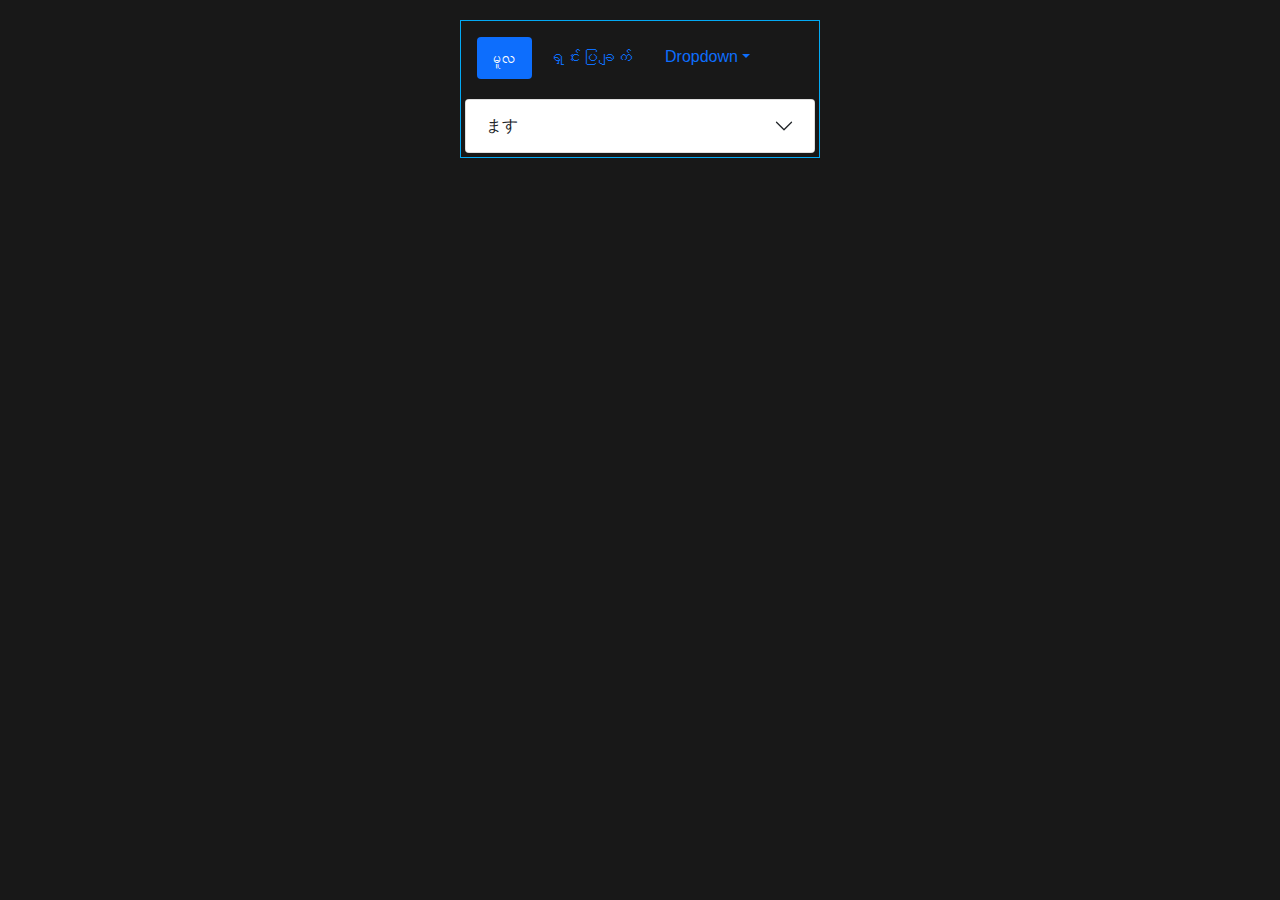
<file: japanese words/index.html>
<!DOCTYPE html>
<html lang="en">

<head>
    <meta charset="UTF-8">
    <meta http-equiv="X-UA-Compatible" content="IE=edge">
    <meta name="viewport" content="width=device-width, initial-scale=1.0">
    <title>Japanese Words | Home Page</title>
    <link rel="shortcut icon" href="setting/image/icon/luffy-symbol.png">
    <link rel="stylesheet" href="setting/css/bootstrap.min.css">
    <link rel="stylesheet" href="setting/css/app.css">
</head>

<body>
    <!-- Nav Bar -->
    <ul class="nav nav-pills p-3">
        <li class="nav-item">
            <a class="nav-link active myanmar" href="#">မူလ</a>
        </li>
        <li class="nav-item">
            <a class="nav-link myanmar" href="setting/explanation.html">ရှင်းပြချက်</a>
        </li>
        <li class="nav-item dropdown">
            <a class="nav-link dropdown-toggle" data-toggle="dropdown" href="#" role="button" aria-haspopup="true" aria-expanded="false">Dropdown</a>
            <div class="dropdown-menu">
                <a class="dropdown-item" href="#">Action</a>
                <a class="dropdown-item" href="#">Another action</a>
                <a class="dropdown-item" href="#">Something else here</a>
                <div class="dropdown-divider"></div>
                <a class="dropdown-item" href="#">Separated link</a>
            </div>
        </li>
    </ul>
    <!-- End, Nav Bar -->

    <!-- BS Accordion Item -->
    <div class="accordion-item m-1">
        <h2 class="accordion-header" id="headingTwo">
            <button class="accordion-button collapsed" type="button" data-bs-toggle="collapse" data-bs-target="#collapseTwo" aria-expanded="false" aria-controls="collapseTwo">
                ます　
            </button>
        </h2>
        <!-- BS accordion collapse -->
        <div id="collapseTwo" class="accordion-collapse collapse bg-black" aria-labelledby="headingTwo" data-bs-parent="#accordionExample">
            <!-- BS accordion body -->
            <div class="accordion-body">

                <!-- My Accordion
                    (いきます) 
                -->
                <div class="box bg-black">
                    <!-- My accordion->header -->
                    <h4 class="header">
                        <!-- Box->Header->Words -->
                        <p class="wordBtn">
                            行きます
                        </p>
                        <!-- End, Box->Header->Words -->
                        <!--　ひらがな　btn(Box->Header->a) -->
                        <a tabindex="0" data-placement="top" class="btn btn-sm btn-dark hiragana" role="button" data-toggle="popover " data-trigger="focus " 
                        data-content="いきます">
                            ひらがな
                        </a>
                        <!--　End, ひらがな　btn(Box->Header->a) -->
                    </h4>
                    <!-- End, My accordion->header -->
                    <ul class="myDetail hide">
                        <!-- BS Card -->
                        <div class="card text-dark myDetail-color ">
                            <div class="card-body ">
                                <blockquote class="blockquote mb-0 ">
                                    <p class="meaning">
                                        <span class="myanmar">သွားသည်။　(5)</span>
                                    </p>
                                    <p class="jisho">
                                        じしょ
                                        <span class="blockquote-footer">
                                            へ
                                        </span>
                                    </p>
                                    <p class="reibun text-center">
                                        - ဥပမာစာကြောင်း - 
                                        <br>
                                        <!--　ひらがな　btn(Box->Header->a) -->
                                        <a tabindex="0" data-placement="top" data-html="true" class="btn btn-sm btn-dark hiragana" role="button" data-toggle="popover " data-trigger="focus " 
                                        data-content="<span class='blockquote-footer'>
                                            わたしわ　バス　で　会社　へ　<strong>行きます</strong>。
                                            </span>">
                                            れいぶん
                                        </a>
                                        <!--　End, ひらがな　btn(Box->Header->a) -->
                                    </p>
                                    <p class="other-example-gp">
                                        <span class="myanmar">ယူသွားသည်။　(17)</span>
                                        <footer class="blockquote-footer text-black">
                                            もって <strong>行きます</strong>
                                        </footer>
                                    </p>
                                    <p class="other-example-gp">
                                        <span class="myanmar">ခေါ်သွားသည်။　(24)</span>
                                        <footer class="blockquote-footer text-black">
                                            つれて <strong>行きます</strong>
                                        </footer>
                                    </p>
                                </blockquote>
                            </div>
                        </div>
                        <!-- End, BS Card -->
                    </ul>
                </div>
                <!-- End, My Accordion
                    (いきます) 
                -->

                <!-- My Accordion
                    (来ます) 
                -->
                <div class="box bg-black">
                    <h4 class="header">
                        <!-- Box->Header->Words -->
                        <p class="wordBtn">
                            来ます
                        </p>
                        <!-- End, Box->Header->Words -->
                        <!--　ひらがな　btn(Box->Header->a) -->
                        <a tabindex="0" data-placement="top" class="btn btn-sm btn-dark hiragana" role="button" data-toggle="popover " data-trigger="focus " 
                        data-content="きます">
                            ひらがな
                        </a>
                        <!--　End, ひらがな　btn(Box->Header->a) -->
                    </h4>
                    <ul class="myDetail hide ">
                        <!-- BS Card -->
                        <div class="card text-dark myDetail-color ">
                            <div class="card-body ">
                                <blockquote class="blockquote mb-0 ">
                                    <p class="meaning">
                                        <span class="myanmar">လာသည်။ (5)</span>
                                    </p>
                                    <p class="jisho">
                                        じしょ
                                        <span class="blockquote-footer">
                                            へ、から
                                        </span>
                                    </p>
                                    <p class="reibun text-center">
                                        - ဥပမာစာကြောင်း -
                                        <!--　ひらがな　btn(Box->Header->a) -->
                                        <a tabindex="0" data-placement="top" data-html="true" class="btn btn-sm btn-dark hiragana" role="button" data-toggle="popover " data-trigger="focus " 
                                        data-content="<span class='blockquote-footer'>
                                            わたしわ　かぞく　と　日本　へ　<strong>来ます</strong>。
                                            </span>
                                            <br>
                                            <span class='blockquote-footer'>
                                                ~ から　<strong>来ます</strong>。
                                                <br>
                                                （ れんしゅう C , 1 ）
                                            </span>">

                                            れいぶん
                                        </a>
                                        <!--　End, ひらがな　btn(Box->Header->a) -->
                                    </p>
                                    <p class="other-example-gp">
                                        <span class="myanmar">ယူလာသည်။ (17)</span>
                                        <footer class="blockquote-footer text-black">
                                            もって　<strong>来ます</strong>
                                        </footer>
                                    </p>
                                    <br>
                                    <p class="other-example-gp">
                                        <span class="myanmar">ခေါ်လာသည်။ (24)</span>
                                    </p>
                                    <footer class="blockquote-footer text-black">
                                        つれて　<strong>来ます</strong>
                                    </footer>
                                </blockquote>
                            </div>
                        </div>
                        <!-- End, BS Card -->
                    </ul>
                </div>
                <!-- End, My Accordion
                    (来ます) 
                -->

                <!-- My Accordion
                    (着ます) 
                -->
                <div class="box bg-black">
                    <h4 class="header">
                        <!-- Box->Header->Words -->
                        <p class="wordBtn">
                            着ます
                        </p>
                        <!-- End, Box->Header->Words -->
                        <!--　ひらがな　btn(Box->Header->a) -->
                        <a tabindex="0" data-placement="top" class="btn btn-sm btn-dark hiragana" role="button" data-toggle="popover " data-trigger="focus " 
                        data-content="きます">
                            ひらがな
                        </a>
                        <!--　End, ひらがな　btn(Box->Header->a) -->
                    </h4>
                    <ul class="myDetail hide ">
                        <!-- BS Card -->
                        <div class="card text-dark myDetail-color ">
                            <div class="card-body ">
                                <blockquote class="blockquote mb-0 ">
                                    <p class="meaning">
                                        <span class="myanmar">ဝတ်ဆင်သည်။　(22)</span>
                                    </p>
                                    <p class="jisho">
                                        じしょ
                                        <span class="blockquote-footer">
                                            <strong> မရှိသေးပါ။</strong>
                                        </span>
                                    </p>
                                    <p class="reibun text-center">
                                        - ဥပမာစာကြောင်း -
                                        <!--　ひらがな　btn(Box->Header->a) -->
                                        <a tabindex="0" data-placement="top" data-html="true" class="btn btn-sm btn-dark hiragana" role="button" data-toggle="popover " data-trigger="focus " 
                                        data-content="<div><strong>မရှိသေးပါ။</strong></div>">
                                            れいぶん
                                        </a>
                                        <!--　End, ひらがな　btn(Box->Header->a) -->
                                    </p>
                                </blockquote>
                            </div>
                        </div>
                        <!-- End, BS Card -->
                    </ul>
                </div>
                <!-- End, My Accordion
                    (着ます) 
                -->

                <!-- My Accordion
                    (聞きます) 
                -->
                <div class="box bg-black">
                    <h4 class="header">
                        <!-- Box->Header->Words -->
                        <p class="wordBtn">
                            聞きます
                        </p>
                        <!-- End, Box->Header->Words -->
                        <!--　ひらがな　btn(Box->Header->a) -->
                        <a tabindex="0" data-placement="top" class="btn btn-sm btn-dark hiragana" role="button" data-toggle="popover " data-trigger="focus " 
                        data-content="ききます">
                            ひらがな
                        </a>
                        <!--　End, ひらがな　btn(Box->Header->a) -->
                    </h4>
                    <ul class="myDetail hide ">
                        <!-- BS Card -->
                        <div class="card text-dark myDetail-color ">
                            <div class="card-body ">
                                <blockquote class="blockquote mb-0 ">
                                    <p class="meaning text-center">
                                        <!--　ひらがな　btn(Box->Header->a) -->
                                        <a tabindex="0" data-placement="top" data-html="true" class="btn btn-sm btn-dark hiragana" role="button" data-toggle="popover " data-trigger="focus " 
                                        data-content="<span class='myanmar'> 
                                            နားထောင်သည်။ မေးမြန်းသည်။　[6, 23]
                                        </span>">
                                        意味（いみ）（အဓိပ္ပာယ်）
                                        </a>
                                        <!--　End, ひらがな　btn(Box->Header->a) -->
                                    </p>
                                    <p class="jisho">
                                        じしょ
                                        <span class="blockquote-footer">
                                            を、に
                                        </span>
                                    </p>
                                    <p class="reibun text-center">
                                        - ဥပမာစာကြောင်း -
                                        <!--　ひらがな　btn(Box->Header->a) -->
                                        <a tabindex="0" data-placement="top" data-html="true" class="btn btn-sm btn-dark hiragana" role="button" data-toggle="popover " data-trigger="focus " 
                                        data-content="<div><span class='blockquote-footer'>ラジオ　を　<strong>聞きます</strong>。</span><br><span class='blockquote-footer'>先生　に　<strong>聞きます</strong>。</span></div>">
                                            れいぶん
                                        </a>
                                        <!--　End, ひらがな　btn(Box->Header->a) -->
                                    </p>
                                </blockquote>
                            </div>
                        </div>
                        <!-- End, BS Card -->
                    </ul>
                </div>
                <!-- End, My Accordion
                    (聞きます) 
                -->

                <!-- My Accordion
                    (おきます) 
                -->
                <div class="box bg-black">
                    <h4 class="header">
                        <!-- Box->Header->Words -->
                        <p class="wordBtn">
                            おきます
                        </p>
                        <!-- End, Box->Header->Words -->
                    </h4>
                    <ul class="myDetail hide ">
                        <!-- BS Card -->
                        <div class="card text-dark myDetail-color ">
                            <div class="card-body ">
                                <blockquote class="blockquote mb-0 ">
                                    <p class="meaning">
                                        <span class="myanmar">အိပ်ရာထသည်။ (4)</span>
                                    </p>
                                    <p class="jisho">
                                        じしょ
                                        <br>
                                        <span class="blockquote-footer">に</span>
                                    </p>
                                    <p class="reibun text-center">
                                        - ဥပမာစာကြောင်း -
                                        <!--　ひらがな　btn(Box->Header->a) -->
                                        <a tabindex="0" data-placement="top" data-html="true" class="btn btn-sm btn-dark hiragana" role="button" data-toggle="popover " data-trigger="focus " 
                                        data-content="<div>　わたしは　毎日　ごろ（arround）8 時　に　<strong>おきます</strong>。</div>">
                                            れいぶん
                                        </a>
                                        <!--　End, ひらがな　btn(Box->Header->a) -->
                                    </p>
                                </blockquote>
                            </div>
                        </div>
                        <!-- End, BS Card -->
                    </ul>
                </div>
                <!-- End, My Accordion
                    (おきます) 
                -->

                <!-- My Accordion
                    (おきます) 
                -->
                <div class="box bg-black">
                    <h4 class="header">
                        <!-- Box->Header->Words -->
                        <p class="wordBtn">
                            おきます　ー
                        </p>
                        <!-- End, Box->Header->Words -->
                    </h4>
                    <ul class="myDetail hide ">
                        <!-- BS Card -->
                        <div class="card text-dark myDetail-color ">
                            <div class="card-body ">
                                <blockquote class="blockquote mb-0 ">
                                    <p class="meaning">
                                        <span class="myanmar">
                                            ထားသည်။ (15)
                                        </span>
                                    </p>  
                                    <p class="jisho">
                                        じしょ
                                        <span class="blockquote-footer">
                                            မရှိသေးပါ။
                                        </span>
                                    </p>
                                    <p class="reibun text-center">
                                        - ဥပမာစာကြောင်း - 
                                        <!--　ひらがな　btn(Box->Header->a) -->
                                        <a tabindex="0" data-placement="top" data-html="true" class="btn btn-sm btn-dark hiragana" role="button" data-toggle="popover " data-trigger="focus " 
                                        data-content="<div><strong>မရှိသေးပါ။</strong></div>">
                                            れいぶん
                                        </a>
                                        <!--　End, ひらがな　btn(Box->Header->a) -->
                                    </p> 
                                </blockquote>
                            </div>
                        </div>
                        <!-- End, BS Card -->
                    </ul>
                </div>
                <!-- End, My Accordion
                    (おきます) 
                -->

                <!-- My Accordion
                    (ひきます) 
                -->
                <div class="box bg-black">
                    <h4 class="header">
                        <!-- Box->Header->Words -->
                        <p class="wordBtn">
                            ひきます
                        </p>
                        <!-- End, Box->Header->Words -->
                    </h4>
                    <ul class="myDetail hide ">
                        <!-- BS Card -->
                        <div class="card text-dark myDetail-color ">
                            <div class="card-body ">
                                <blockquote class="blockquote mb-0 ">
                                    <p class="meaning text-center">
                                        <!--　ひらがな　btn(Box->Header->a) -->
                                        <a tabindex="0" data-placement="top" data-html="true" class="btn btn-sm btn-dark hiragana" role="button" data-toggle="popover " data-trigger="focus " 
                                        data-content="<span class='myanmar'> 
                                            တီးခတ်သည်။ (ကြိုးတတ်တူရိယာ၊ စန္ဒရား)  (18)
                                        </span>">
                                        意味（いみ）（အဓိပ္ပာယ်）
                                        </a>
                                        <!--　End, ひらがな　btn(Box->Header->a) -->
                                    </p>
                                    <p class="jisho">
                                        じしょ
                                        <span class="blockquote-footer">
                                            မရှိသေးပါ။
                                        </span>
                                    </p>
                                    <p class="reibun text-center">
                                        - ဥပမာစာကြောင်း - 
                                        <!--　ひらがな　btn(Box->Header->a) -->
                                        <a tabindex="0" data-placement="top" data-html="true" class="btn btn-sm btn-dark hiragana" role="button" data-toggle="popover " data-trigger="focus " 
                                        data-content="<div><strong>မရှိသေးပါ။</strong></div>">
                                            れいぶん
                                        </a>
                                        <!--　End, ひらがな　btn(Box->Header->a) -->
                                    </p>
                                </blockquote>
                            </div>
                        </div>
                        <!-- End, BS Card -->
                    </ul>
                </div>
                <!-- End, My Accordion
                    (ひきます) 
                -->

                <!-- My Accordion
                    (ひきます ー) 
                -->
                <div class="box bg-black">
                    <h4 class="header">
                        <!-- Box->Header->Words -->
                        <p class="wordBtn">
                            ひきます　ー
                        </p>
                        <!-- End, Box->Header->Words -->
                        <!--　End, ひらがな　btn(Box->Header->a) -->
                    </h4>
                    <ul class="myDetail hide ">
                        <!-- BS Card -->
                        <div class="card text-dark myDetail-color ">
                            <div class="card-body ">
                                <blockquote class="blockquote mb-0 ">
                                    <p class="meaning">
                                        <span class="myanmar">
                                            ဆွဲထုတ်ယူသည်။ (23)
                                        </span>
                                    </p>  
                                    <p class="jisho">
                                        じしょ
                                        <span class="blockquote-footer">
                                            မရှိသေးပါ။
                                        </span>
                                    </p>
                                    <p class="reibun text-center">
                                        - ဥပမာစာကြောင်း - 
                                        <!--　ひらがな　btn(Box->Header->a) -->
                                        <a tabindex="0" data-placement="top" data-html="true" class="btn btn-sm btn-dark hiragana" role="button" data-toggle="popover " data-trigger="focus " 
                                        data-content="<div><strong>မရှိသေးပါ။</strong></div>">
                                            れいぶん
                                        </a>
                                        <!--　End, ひらがな　btn(Box->Header->a) -->
                                    </p>
                                </blockquote>
                            </div>
                        </div>
                        <!-- End, BS Card -->
                    </ul>
                </div>
                <!-- End, My Accordion
                    (ひきます　ー) 
                -->

                <!-- My Accordion
                    (書きます) 
                -->
                <div class="box bg-black">
                    <h4 class="header">
                        <!-- Box->Header->Words -->
                        <p class="wordBtn">
                            書きます
                        </p>
                        <!-- End, Box->Header->Words -->
                        <!--　ひらがな　btn(Box->Header->a) -->
                        <a tabindex="0" data-placement="top" class="btn btn-sm btn-dark hiragana" role="button" data-toggle="popover " data-trigger="focus " 
                        data-content="かきます">
                            ひらがな
                        </a>
                        <!--　End, ひらがな　btn(Box->Header->a) -->
                    </h4>
                    <ul class="myDetail hide ">
                        <!-- BS Card -->
                        <div class="card text-dark myDetail-color ">
                            <div class="card-body ">
                                <blockquote class="blockquote mb-0 ">
                                    <p class="meaning">
                                        <span class="myanmar">
                                            ရေးသည်။   (6)
                                            <div class="text-center">
                                                <!--　ひらがな　btn(Box->Header->a) -->
                                                <a tabindex="0" data-placement="top" data-html="true" class="btn btn-sm btn-dark hiragana" role="button" data-toggle="popover " data-trigger="focus " 
                                                data-content="<span class='myanmar'>かきます　သည် ပန်းချီဆွဲသည်ဟူ၍ အဓိပ္ပာယ်ရသည်။ 
                                                ထိုကဲ့သို့အဓိပ္ပာယ်သက်ရောက်စေသောအခါမျိုးကို ဤစာအုပ်တွင်
                                                ひらがな　ဖြင့်သာဖော်ပြသည်။ </span>">
                                                    ノート
                                                </a>
                                                <!--　End, ひらがな　btn(Box->Header->a) -->
                                            </div>
                                        </span>
                                    </p>  
                                    <p class="jisho">
                                        じしょ
                                        <span class="blockquote-footer">
                                            を
                                        </span>
                                    </p>
                                    <p class="reibun text-center">
                                        - ဥပမာစာကြောင်း - 
                                        <!--　ひらがな　btn(Box->Header->a) -->
                                        <a tabindex="0" data-placement="top" data-html="true" class="btn btn-sm btn-dark hiragana" role="button" data-toggle="popover " data-trigger="focus " 
                                        data-content="<div>手がみ　を　<strong>書きます</strong>。</div>">
                                            れいぶん
                                        </a>
                                        <!--　End, ひらがな　btn(Box->Header->a) -->
                                    </p>
                                </blockquote>
                            </div>
                        </div>
                        <!-- End, BS Card -->
                    </ul>
                </div>
                <!-- End, My Accordion
                    (書きます) 
                -->

                <!-- My Accordion
                    (できます) 
                -->
                <div class="box bg-black">
                    <h4 class="header">
                        <!-- Box->Header->Words -->
                        <p class="wordBtn">
                            できます
                        </p>
                        <!-- End, Box->Header->Words -->
                    </h4>
                    <ul class="myDetail hide ">
                        <!-- BS Card -->
                        <div class="card text-dark myDetail-color ">
                            <div class="card-body ">
                                <blockquote class="blockquote mb-0 ">
                                    <p class="myanmar text-center">
                                        <!--　ひらがな　btn(Box->Header->a) -->
                                        <a tabindex="0" data-placement="top" data-html="true" class="btn btn-sm btn-dark hiragana" role="button" data-toggle="popover " data-trigger="focus " 
                                        data-content="<span class='myanmar'> 
                                            လုပ်တတ်သည်၊ လုပ်နိုင်သည်၊ ပေါ်ပေါက်လာသည်၊ ပြီးမြောက်သည်။ (18)
                                        </span>">
                                        意味（いみ）（အဓိပ္ပာယ်）
                                        </a>
                                        <!--　End, ひらがな　btn(Box->Header->a) -->
                                    </p>
                                    <p class="jisho">
                                        じしょ
                                        <span class="blockquote-footer">
                                            မရှိသေးပါ။
                                        </span>
                                    </p>
                                    <p class="reibun text-center">
                                        - ဥပမာစာကြောင်း - 
                                        <!--　ひらがな　btn(Box->Header->a) -->
                                        <a tabindex="0" data-placement="top" data-html="true" class="btn btn-sm btn-dark hiragana" role="button" data-toggle="popover " data-trigger="focus " 
                                        data-content="<div>မရှိသေးပါ။/div>">
                                            れいぶん
                                        </a>
                                        <!--　End, ひらがな　btn(Box->Header->a) -->
                                    </p>
                                </blockquote>
                            </div>
                        </div>
                        <!-- End, BS Card -->
                    </ul>
                </div>
                <!-- End, My Accordion
                    (できます) 
                -->

                <!-- My Accordion
                    (はたらきます) 
                -->
                <div class="box bg-black">
                    <h4 class="header">
                        <!-- Box->Header->Words -->
                        <p class="wordBtn">
                            はたらきます
                        </p>
                        <!-- End, Box->Header->Words -->
                    </h4>
                    <ul class="myDetail hide ">
                        <!-- BS Card -->
                        <div class="card text-dark myDetail-color ">
                            <div class="card-body ">
                                <blockquote class="blockquote mb-0 ">
                                    <p class="myanmar">
                                        အလုပ်လုပ်သည်။ (4)
                                    </p>
                                    <p class="jisho">
                                        じしょ
                                        <span class="blockquote-footer">
                                            ～から　～まで、
                                        </span>
                                    </p>
                                    <p class="reibun text-center">
                                        - ဥပမာစာကြောင်း - 
                                        <!--　ひらがな　btn(Box->Header->a) -->
                                        <a tabindex="0" data-placement="top" data-html="true" class="btn btn-sm btn-dark hiragana" role="button" data-toggle="popover " data-trigger="focus " 
                                        data-content="<span class='blockquote-footer'>わたしわ　9時　から　5時 まで　<strong>はたらきます</strong></span>">
                                            れいぶん
                                        </a>
                                        <!--　End, ひらがな　btn(Box->Header->a) -->
                                    </p>
                                </blockquote>
                            </div>
                        </div>
                        <!-- End, BS Card -->
                    </ul>
                </div>
                <!-- End, My Accordion
                    (はたらきます) 
                -->

                <!-- My Accordion
                    (動きます) here
                -->
                <div class="box bg-black endOfPart">
                    <h4 class="header">
                        <!-- Box->Header->Words -->
                        <p class="wordBtn">
                            動きます
                        </p>
                        <!-- End, Box->Header->Words -->
                        <!--　ひらがな　btn(Box->Header->a) -->
                        <a tabindex="0" data-placement="top" class="btn btn-sm btn-dark hiragana" role="button" data-toggle="popover " data-trigger="focus " 
                        data-content="うごきます">
                            ひらがな
                        </a>
                        <!--　End, ひらがな　btn(Box->Header->a) -->
                    </h4>
                    <ul class="myDetail hide ">
                        <!-- BS Card -->
                        <div class="card text-dark myDetail-color ">
                            <div class="card-body ">
                                <blockquote class="blockquote mb-0 ">
                                    <p class="myanmar text-center">
                                        <!--　ひらがな　btn(Box->Header->a) -->
                                        <a tabindex="0" data-placement="top" data-html="true" class="btn btn-sm btn-dark hiragana" role="button" data-toggle="popover " data-trigger="focus " 
                                        data-content="<div class='myanmar'>
                                            လှုပ်ရှားသည်၊ လည်ပတ်သည်။ (21)
                                            </div>">
                                            意味（いみ）（အဓိပ္ပာယ်）
                                        </a>
                                        <!--　End, ひらがな　btn(Box->Header->a) -->
                                    </p>
                                    <p class="jisho">
                                        じしょ
                                        <span class="blockquote-footer">
                                            ～から　～まで、
                                        </span>
                                    </p>
                                    <p class="reibun text-center">
                                        - ဥပမာစာကြောင်း - 
                                        <!--　ひらがな　btn(Box->Header->a) -->
                                        <a tabindex="0" data-placement="top" data-html="true" class="btn btn-sm btn-dark hiragana" role="button" data-toggle="popover " data-trigger="focus " 
                                        data-content="<span class='blockquote-footer'>わたしわ　9時　から　5時 まで　<strong>はたらきます</strong></span>">
                                            れいぶん
                                        </a>
                                        <!--　End, ひらがな　btn(Box->Header->a) -->
                                    </p>
                                </blockquote>
                            </div>
                        </div>
                        <!-- End, BS Card -->
                    </ul>
                </div>
                <!-- End, My Accordion
                    (動きます) 
                -->

                <!-- My Accordion
                    (およぎます)  
                -->
                <div class="box bg-black">
                    <h4 class="header startOfPart">
                        <!-- Box->Header->Words -->
                        <p class="wordBtn">
                            およぎます
                        </p>
                        <!-- End, Box->Header->Words -->
                    </h4>
                    <ul class="myDetail hide ">
                        <!-- BS Card -->
                        <div class="card text-dark myDetail-color ">
                            <div class="card-body ">
                                <blockquote class="blockquote mb-0 ">
                                    <p class="myanmar">
                                        သည်။ (15)
                                    </p>
                                    <p class="blockquote-footer jisho mt-1 ">
                                        じしょ
                                    </p>
                                </blockquote>
                            </div>
                        </div>
                        <!-- End, BS Card -->
                    </ul>
                </div>
                <!-- End, My Accordion
                    (およぎます) 
                -->
                
                <!-- My Accordion
                    (いそぎます) 
                -->
                <div class="box bg-black">
                    <h4 class="header">
                        <!-- Box->Header->Words -->
                        <p class="wordBtn">
                            いそぎます
                        </p>
                        <!-- End, Box->Header->Words -->
                    </h4>
                    <ul class="myDetail hide ">
                        <!-- BS Card -->
                        <div class="card text-dark myDetail-color ">
                            <div class="card-body ">
                                <blockquote class="blockquote mb-0 ">
                                    <p class="myanmar">
                                        သည်။ (15)
                                    </p>
                                    <p class="blockquote-footer jisho mt-1 ">
                                        じしょ
                                    </p>
                                </blockquote>
                            </div>
                        </div>
                        <!-- End, BS Card -->
                    </ul>
                </div>
                <!-- End, My Accordion
                    (いそぎます) 
                -->
                
                <!-- My Accordion
                    (ぬぎます) 
                -->
                <div class="box bg-black">
                    <h4 class="header">
                        <!-- Box->Header->Words -->
                        <p class="wordBtn">
                            ぬぎます
                        </p>
                        <!-- End, Box->Header->Words -->
                    </h4>
                    <ul class="myDetail hide ">
                        <!-- BS Card -->
                        <div class="card text-dark myDetail-color ">
                            <div class="card-body ">
                                <blockquote class="blockquote mb-0 ">
                                    <p class="myanmar">
                                        သည်။ (15)
                                    </p>
                                    <p class="blockquote-footer jisho mt-1 ">
                                        じしょ
                                    </p>
                                </blockquote>
                            </div>
                        </div>
                        <!-- End, BS Card -->
                    </ul>
                </div>
                <!-- End, My Accordion
                    (ぬぎます) 
                -->

                <!-- My Accordion
                    (気を　つけます) 
                -->
                <div class="box bg-black endOfPart">
                    <h4 class="header">
                        <!-- Box->Header->Words -->
                        <p class="wordBtn">
                            気を　つけます
                        </p>
                        <!-- End, Box->Header->Words -->
                        <!--　ひらがな　btn(Box->Header->a) -->
                        <a tabindex="0" data-placement="top" class="btn btn-sm btn-dark hiragana" role="button" data-toggle="popover " data-trigger="focus " 
                        data-content="きを　つけます">
                            ひらがな
                        </a>
                        <!--　End, ひらがな　btn(Box->Header->a) -->
                    </h4>
                    <ul class="myDetail hide ">
                        <!-- BS Card -->
                        <div class="card text-dark myDetail-color ">
                            <div class="card-body ">
                                <blockquote class="blockquote mb-0 ">
                                    <p class="myanmar">
                                        သည်။ (15)
                                    </p>
                                    <p class="blockquote-footer jisho mt-1 ">
                                        じしょ
                                    </p>
                                </blockquote>
                            </div>
                        </div>
                        <!-- End, BS Card -->
                    </ul>
                </div>
                <!-- End, My Accordion
                    (気を　つけます) 
                -->

                <!-- My Accordion
                    (きります) 
                -->
                <div class="box bg-black">
                    <h4 class="header startOfPart">
                        <!-- Box->Header->Words -->
                        <p class="wordBtn">
                            きります
                        </p>
                        <!-- End, Box->Header->Words -->
                    </h4>
                    <ul class="myDetail hide ">
                        <!-- BS Card -->
                        <div class="card text-dark myDetail-color ">
                            <div class="card-body ">
                                <blockquote class="blockquote mb-0 ">
                                    <p class="myanmar">
                                        သည်။ (15)
                                    </p>
                                    <p class="blockquote-footer jisho mt-1 ">
                                        じしょ
                                    </p>
                                </blockquote>
                            </div>
                        </div>
                        <!-- End, BS Card -->
                    </ul>
                </div>
                <!-- End, My Accordion
                    (きります) 
                -->

                <!-- My Accordion
                    (とります) 
                -->
                <div class="box bg-black">
                    <h4 class="header">
                        <!-- Box->Header->Words -->
                        <p class="wordBtn">
                            とります
                        </p>
                        <!-- End, Box->Header->Words -->
                    </h4>
                    <ul class="myDetail hide ">
                        <!-- BS Card -->
                        <div class="card text-dark myDetail-color ">
                            <div class="card-body ">
                                <blockquote class="blockquote mb-0 ">
                                    <p class="myanmar">
                                        သည်။ (15)
                                    </p>
                                    <p class="blockquote-footer jisho mt-1 ">
                                        じしょ
                                    </p>
                                </blockquote>
                            </div>
                        </div>
                        <!-- End, BS Card -->
                    </ul>
                </div>
                <!-- End, My Accordion
                    (とります) 
                -->

                <!-- My Accordion
                    (とります　ー) 
                -->
                <div class="box bg-black">
                    <h4 class="header">
                        <!-- Box->Header->Words -->
                        <p class="wordBtn">
                            とります　ー
                        </p>
                        <!-- End, Box->Header->Words -->
                    </h4>
                    <ul class="myDetail hide ">
                        <!-- BS Card -->
                        <div class="card text-dark myDetail-color ">
                            <div class="card-body ">
                                <blockquote class="blockquote mb-0 ">
                                    <p class="myanmar">
                                        သည်။ (15)
                                    </p>
                                    <p class="blockquote-footer jisho mt-1 ">
                                        じしょ
                                    </p>
                                </blockquote>
                            </div>
                        </div>
                        <!-- End, BS Card -->
                    </ul>
                </div>
                <!-- End, My Accordion
                    (とります　ー) 
                -->

                <!-- My Accordion
                    (とまります) 
                -->
                <div class="box bg-black">
                    <h4 class="header">
                        <!-- Box->Header->Words -->
                        <p class="wordBtn">
                            とまります
                        </p>
                        <!-- End, Box->Header->Words -->
                    </h4>
                    <ul class="myDetail hide ">
                        <!-- BS Card -->
                        <div class="card text-dark myDetail-color ">
                            <div class="card-body ">
                                <blockquote class="blockquote mb-0 ">
                                    <p class="myanmar">
                                        သည်။ (15)
                                    </p>
                                    <p class="blockquote-footer jisho mt-1 ">
                                        じしょ
                                    </p>
                                </blockquote>
                            </div>
                        </div>
                        <!-- End, BS Card -->
                    </ul>
                </div>
                <!-- End, My Accordion
                    (とまります) 
                -->

                <!-- My Accordion
                    (すわります) 
                -->
                <div class="box bg-black">
                    <h4 class="header">
                        <!-- Box->Header->Words -->
                        <p class="wordBtn">
                            すわります
                        </p>
                        <!-- End, Box->Header->Words -->
                    </h4>
                    <ul class="myDetail hide ">
                        <!-- BS Card -->
                        <div class="card text-dark myDetail-color ">
                            <div class="card-body ">
                                <blockquote class="blockquote mb-0 ">
                                    <p class="myanmar">
                                        သည်။ (15)
                                    </p>
                                    <p class="blockquote-footer jisho mt-1 ">
                                        じしょ
                                    </p>
                                </blockquote>
                            </div>
                        </div>
                        <!-- End, BS Card -->
                    </ul>
                </div>
                <!-- End, My Accordion
                    (すわります) 
                -->

                <!-- My Accordion
                    (おわります) 
                -->
                <div class="box bg-black">
                    <h4 class="header">
                        <!-- Box->Header->Words -->
                        <p class="wordBtn">
                            おわります
                        </p>
                        <!-- End, Box->Header->Words -->
                    </h4>
                    <ul class="myDetail hide ">
                        <!-- BS Card -->
                        <div class="card text-dark myDetail-color ">
                            <div class="card-body ">
                                <blockquote class="blockquote mb-0 ">
                                    <p class="myanmar">
                                        သည်။ (15)
                                    </p>
                                    <p class="blockquote-footer jisho mt-1 ">
                                        じしょ
                                    </p>
                                </blockquote>
                            </div>
                        </div>
                        <!-- End, BS Card -->
                    </ul>
                </div>
                <!-- End, My Accordion
                    (おわります) 
                -->

                <!-- My Accordion
                    (おくります) 
                -->
                <div class="box bg-black">
                    <h4 class="header">
                        <!-- Box->Header->Words -->
                        <p class="wordBtn">
                            おくります
                        </p>
                        <!-- End, Box->Header->Words -->
                    </h4>
                    <ul class="myDetail hide ">
                        <!-- BS Card -->
                        <div class="card text-dark myDetail-color ">
                            <div class="card-body ">
                                <blockquote class="blockquote mb-0 ">
                                    <p class="myanmar">
                                        သည်။ (15)
                                    </p>
                                    <p class="blockquote-footer jisho mt-1 ">
                                        じしょ
                                    </p>
                                </blockquote>
                            </div>
                        </div>
                        <!-- End, BS Card -->
                    </ul>
                </div>
                <!-- End, My Accordion
                    (おくります) 
                -->

                <!-- My Accordion
                    (かります) 
                -->
                <div class="box bg-black">
                    <h4 class="header">
                        <!-- Box->Header->Words -->
                        <p class="wordBtn">
                            かります
                        </p>
                        <!-- End, Box->Header->Words -->
                    </h4>
                    <ul class="myDetail hide ">
                        <!-- BS Card -->
                        <div class="card text-dark myDetail-color ">
                            <div class="card-body ">
                                <blockquote class="blockquote mb-0 ">
                                    <p class="myanmar">
                                        သည်။ (15)
                                    </p>
                                    <p class="blockquote-footer jisho mt-1 ">
                                        じしょ
                                    </p>
                                </blockquote>
                            </div>
                        </div>
                        <!-- End, BS Card -->
                    </ul>
                </div>
                <!-- End, My Accordion
                    (かります) 
                -->

                <!-- My Accordion
                    (かかります)
                -->
                <div class="box bg-black">
                    <h4 class="header">
                        <!-- Box->Header->Words -->
                        <p class="wordBtn">
                            かかります
                        </p>
                        <!-- End, Box->Header->Words -->
                    </h4>
                    <ul class="myDetail hide ">
                        <!-- BS Card -->
                        <div class="card text-dark myDetail-color ">
                            <div class="card-body ">
                                <blockquote class="blockquote mb-0 ">
                                    <p class="myanmar">
                                        သည်။ (15)
                                    </p>
                                    <p class="blockquote-footer jisho mt-1 ">
                                        じしょ
                                    </p>
                                </blockquote>
                            </div>
                        </div>
                        <!-- End, BS Card -->
                    </ul>
                </div>
                <!-- End, My Accordion
                    (かかります) 
                -->

                <!-- My Accordion
                    (わかります) 
                -->
                <div class="box bg-black">
                    <h4 class="header">
                        <!-- Box->Header->Words -->
                        <p class="wordBtn">
                            わかります
                        </p>
                        <!-- End, Box->Header->Words -->
                    </h4>
                    <ul class="myDetail hide ">
                        <!-- BS Card -->
                        <div class="card text-dark myDetail-color ">
                            <div class="card-body ">
                                <blockquote class="blockquote mb-0 ">
                                    <p class="myanmar">
                                        သည်။ (15)
                                    </p>
                                    <p class="blockquote-footer jisho mt-1 ">
                                        じしょ
                                    </p>
                                </blockquote>
                            </div>
                        </div>
                        <!-- End, BS Card -->
                    </ul>
                </div>
                <!-- End, My Accordion
                    (わかります) 
                -->

                <!-- My Accordion
                    (ふります) 
                -->
                <div class="box bg-black">
                    <h4 class="header">
                        <!-- Box->Header->Words -->
                        <p class="wordBtn">
                            ふります
                        </p>
                        <!-- End, Box->Header->Words -->
                    </h4>
                    <ul class="myDetail hide ">
                        <!-- BS Card -->
                        <div class="card text-dark myDetail-color ">
                            <div class="card-body ">
                                <blockquote class="blockquote mb-0 ">
                                    <p class="myanmar">
                                        သည်။ (15)
                                    </p>
                                    <p class="blockquote-footer jisho mt-1 ">
                                        じしょ
                                    </p>
                                </blockquote>
                            </div>
                        </div>
                        <!-- End, BS Card -->
                    </ul>
                </div>
                <!-- End, My Accordion
                    (ふります) 
                -->

                <!-- My Accordion
                    (かぶります)
                -->
                <div class="box bg-black">
                    <h4 class="header">
                        <!-- Box->Header->Words -->
                        <p class="wordBtn">
                            かぶります
                        </p>
                        <!-- End, Box->Header->Words -->
                    </h4>
                    <ul class="myDetail hide ">
                        <!-- BS Card -->
                        <div class="card text-dark myDetail-color ">
                            <div class="card-body ">
                                <blockquote class="blockquote mb-0 ">
                                    <p class="myanmar">
                                        သည်။ (15)
                                    </p>
                                    <p class="blockquote-footer jisho mt-1 ">
                                        じしょ
                                    </p>
                                </blockquote>
                            </div>
                        </div>
                        <!-- End, BS Card -->
                    </ul>
                </div>
                <!-- End, My Accordion
                    (かぶります) 
                -->

                <!-- My Accordion
                    (がんばります) 
                -->
                <div class="box bg-black">
                    <h4 class="header">
                        <!-- Box->Header->Words -->
                        <p class="wordBtn">
                            がんばります
                        </p>
                        <!-- End, Box->Header->Words -->
                    </h4>
                    <ul class="myDetail hide ">
                        <!-- BS Card -->
                        <div class="card text-dark myDetail-color ">
                            <div class="card-body ">
                                <blockquote class="blockquote mb-0 ">
                                    <p class="myanmar">
                                        သည်။ (15)（かいわ）
                                    </p>
                                    <p class="blockquote-footer jisho mt-1 ">
                                        じしょ
                                    </p>
                                </blockquote>
                            </div>
                        </div>
                        <!-- End, BS Card -->
                    </ul>
                </div>
                <!-- End, My Accordion
                    (がんばります) 
                -->

                <!-- My Accordion
                    (のります) 
                -->
                <div class="box bg-black">
                    <h4 class="header">
                        <!-- Box->Header->Words -->
                        <p class="wordBtn">
                            のります
                        </p>
                        <!-- End, Box->Header->Words -->
                    </h4>
                    <ul class="myDetail hide ">
                        <!-- BS Card -->
                        <div class="card text-dark myDetail-color ">
                            <div class="card-body ">
                                <blockquote class="blockquote mb-0 ">
                                    <p class="myanmar">
                                        သည်။ (15)
                                    </p>
                                    <p class="blockquote-footer jisho mt-1 ">
                                        じしょ
                                    </p>
                                </blockquote>
                            </div>
                        </div>
                        <!-- End, BS Card -->
                    </ul>
                </div>
                <!-- End, My Accordion
                    (のります) 
                -->

                <!-- My Accordion
                    (のりかえます) 
                -->
                <div class="box bg-black">
                    <h4 class="header">
                        <!-- Box->Header->Words -->
                        <p class="wordBtn">
                            のりかえます
                        </p>
                        <!-- End, Box->Header->Words -->
                    </h4>
                    <ul class="myDetail hide ">
                        <!-- BS Card -->
                        <div class="card text-dark myDetail-color ">
                            <div class="card-body ">
                                <blockquote class="blockquote mb-0 ">
                                    <p class="myanmar">
                                        သည်။ (15) ＊
                                    </p>
                                    <p class="blockquote-footer jisho mt-1 ">
                                        じしょ
                                    </p>
                                </blockquote>
                            </div>
                        </div>
                        <!-- End, BS Card -->
                    </ul>
                </div>
                <!-- End, My Accordion
                    (のりかえます) 
                -->

                <!-- My Accordion
                    (上ります) 
                -->
                <div class="box bg-black">
                    <h4 class="header">
                        <!-- Box->Header->Words -->
                        <p class="wordBtn">
                            上ります
                        </p>
                        <!-- End, Box->Header->Words -->
                        <!--　ひらがな　btn(Box->Header->a) -->
                        <a tabindex="0" data-placement="top" class="btn btn-sm btn-dark hiragana" role="button" data-toggle="popover " data-trigger="focus " 
                        data-content="のぼります">
                            ひらがな
                        </a>
                        <!--　End, ひらがな　btn(Box->Header->a) -->
                    </h4>
                    <ul class="myDetail hide ">
                        <!-- BS Card -->
                        <div class="card text-dark myDetail-color ">
                            <div class="card-body ">
                                <blockquote class="blockquote mb-0 ">
                                    <p class="myanmar">
                                        သည်။ (15) (2 かんじ)
                                    </p>
                                    <p class="blockquote-footer jisho mt-1 ">
                                        じしょ
                                    </p>
                                </blockquote>
                            </div>
                        </div>
                        <!-- End, BS Card -->
                    </ul>
                </div>
                <!-- End, My Accordion
                    (上ります) 
                -->

                <!-- My Accordion
                    (おります) 
                -->
                <div class="box bg-black">
                    <h4 class="header">
                        <!-- Box->Header->Words -->
                        <p class="wordBtn">
                            おります
                        </p>
                        <!-- End, Box->Header->Words -->
                    </h4>
                    <ul class="myDetail hide ">
                        <!-- BS Card -->
                        <div class="card text-dark myDetail-color ">
                            <div class="card-body ">
                                <blockquote class="blockquote mb-0 ">
                                    <p class="myanmar">
                                        သည်။ (15)
                                    </p>
                                    <p class="blockquote-footer jisho mt-1 ">
                                        じしょ
                                    </p>
                                </blockquote>
                            </div>
                        </div>
                        <!-- End, BS Card -->
                    </ul>
                </div>
                <!-- End, My Accordion
                    (おります) 
                -->

                <!-- My Accordion
                    (作ります) 
                -->
                <div class="box bg-black">
                    <h4 class="header">
                        <!-- Box->Header->Words -->
                        <p class="wordBtn">
                            作ります
                        </p>
                        <!-- End, Box->Header->Words -->
                        <!--　ひらがな　btn(Box->Header->a) -->
                        <a tabindex="0" data-placement="top" class="btn btn-sm btn-dark hiragana" role="button" data-toggle="popover " data-trigger="focus " 
                        data-content="つくります">
                            ひらがな
                        </a>
                        <!--　End, ひらがな　btn(Box->Header->a) -->
                    </h4>
                    <ul class="myDetail hide ">
                        <!-- BS Card -->
                        <div class="card text-dark myDetail-color ">
                            <div class="card-body ">
                                <blockquote class="blockquote mb-0 ">
                                    <p class="myanmar">
                                        သည်။ (15) (2　かんじ)
                                    </p>
                                    <p class="blockquote-footer jisho mt-1 ">
                                        じしょ
                                    </p>
                                </blockquote>
                            </div>
                        </div>
                        <!-- End, BS Card -->
                    </ul>
                </div>
                <!-- End, My Accordion
                    (作ります) 
                -->

                <!-- My Accordion
                    (うります) 
                -->
                <div class="box bg-black">
                    <h4 class="header">
                        <!-- Box->Header->Words -->
                        <p class="wordBtn">
                            うります
                        </p>
                        <!-- End, Box->Header->Words -->
                    </h4>
                    <ul class="myDetail hide ">
                        <!-- BS Card -->
                        <div class="card text-dark myDetail-color ">
                            <div class="card-body ">
                                <blockquote class="blockquote mb-0 ">
                                    <p class="myanmar">
                                        သည်။ (15)
                                    </p>
                                    <p class="blockquote-footer jisho mt-1 ">
                                        じしょ
                                    </p>
                                </blockquote>
                            </div>
                        </div>
                        <!-- End, BS Card -->
                    </ul>
                </div>
                <!-- End, My Accordion
                    (うります) 
                -->

                <!-- My Accordion
                    (知ります) 
                -->
                <div class="box bg-black">
                    <h4 class="header">
                        <!-- Box->Header->Words -->
                        <p class="wordBtn">
                            知ります
                        </p>
                        <!-- End, Box->Header->Words -->
                        <!--　ひらがな　btn(Box->Header->a) -->
                        <a tabindex="0" data-placement="top" class="btn btn-sm btn-dark hiragana" role="button" data-toggle="popover " data-trigger="focus " 
                        data-content="しります">
                            ひらがな
                        </a>
                        <!--　End, ひらがな　btn(Box->Header->a) -->
                    </h4>
                    <ul class="myDetail hide ">
                        <!-- BS Card -->
                        <div class="card text-dark myDetail-color ">
                            <div class="card-body ">
                                <blockquote class="blockquote mb-0 ">
                                    <p class="myanmar">
                                        သည်။ (15)
                                    </p>
                                    <p class="blockquote-footer jisho mt-1 ">
                                        じしょ
                                    </p>
                                </blockquote>
                            </div>
                        </div>
                        <!-- End, BS Card -->
                    </ul>
                </div>
                <!-- End, My Accordion
                    (知ります) 
                -->

                <!-- My Accordion
                    (足ります) 
                -->
                <div class="box bg-black">
                    <h4 class="header">
                        <!-- Box->Header->Words -->
                        <p class="wordBtn">
                            足ります
                        </p>
                        <!-- End, Box->Header->Words -->
                        <!--　ひらがな　btn(Box->Header->a) -->
                        <a tabindex="0" data-placement="top" class="btn btn-sm btn-dark hiragana" role="button" data-toggle="popover " data-trigger="focus " 
                        data-content="たります">
                            ひらがな
                        </a>
                        <!--　End, ひらがな　btn(Box->Header->a) -->
                    </h4>
                    <ul class="myDetail hide ">
                        <!-- BS Card -->
                        <div class="card text-dark myDetail-color ">
                            <div class="card-body ">
                                <blockquote class="blockquote mb-0 ">
                                    <p class="myanmar">
                                        သည်။ (15)
                                    </p>
                                    <p class="blockquote-footer jisho mt-1 ">
                                        じしょ
                                    </p>
                                </blockquote>
                            </div>
                        </div>
                        <!-- End, BS Card -->
                    </ul>
                </div>
                <!-- End, My Accordion
                    (足ります) 
                -->

                <!-- My Accordion
                    (なります) 
                -->
                <div class="box bg-black">
                    <h4 class="header">
                        <!-- Box->Header->Words -->
                        <p class="wordBtn">
                            なります
                        </p>
                        <!-- End, Box->Header->Words -->
                    </h4>
                    <ul class="myDetail hide ">
                        <!-- BS Card -->
                        <div class="card text-dark myDetail-color ">
                            <div class="card-body ">
                                <blockquote class="blockquote mb-0 ">
                                    <p class="myanmar">
                                        သည်။ (15)
                                    </p>
                                    <p class="blockquote-footer jisho mt-1 ">
                                        じしょ
                                    </p>
                                </blockquote>
                            </div>
                        </div>
                        <!-- End, BS Card -->
                    </ul>
                </div>
                <!-- End, My Accordion
                    (なります) 
                -->
                
                <!-- My Accordion
                    (入ります) 
                -->
                <div class="box bg-black">
                    <h4 class="header">
                        <!-- Box->Header->Words -->
                        <p class="wordBtn">
                            入ります
                        </p>
                        <!-- End, Box->Header->Words -->
                        <!--　ひらがな　btn(Box->Header->a) -->
                        <a tabindex="0" data-placement="top" class="btn btn-sm btn-dark hiragana" role="button" data-toggle="popover " data-trigger="focus " 
                        data-content="はいります">
                            ひらがな
                        </a>
                        <!--　End, ひらがな　btn(Box->Header->a) -->
                    </h4>
                    <ul class="myDetail hide ">
                        <!-- BS Card -->
                        <div class="card text-dark myDetail-color ">
                            <div class="card-body ">
                                <blockquote class="blockquote mb-0 ">
                                    <p class="myanmar">
                                        သည်။ (15)
                                    </p>
                                    <p class="blockquote-footer jisho mt-1 ">
                                        じしょ
                                    </p>
                                </blockquote>
                            </div>
                        </div>
                        <!-- End, BS Card -->
                    </ul>
                </div>
                <!-- End, My Accordion
                    (入ります) 
                -->

                <!-- My Accordion
                    (わたります) 
                -->
                <div class="box bg-black">
                    <h4 class="header">
                        <!-- Box->Header->Words -->
                        <p class="wordBtn">
                            わたります
                        </p>
                        <!-- End, Box->Header->Words -->
                    </h4>
                    <ul class="myDetail hide ">
                        <!-- BS Card -->
                        <div class="card text-dark myDetail-color ">
                            <div class="card-body ">
                                <blockquote class="blockquote mb-0 ">
                                    <p class="myanmar">
                                        သည်။ (15)
                                    </p>
                                    <p class="blockquote-footer jisho mt-1 ">
                                        じしょ
                                    </p>
                                </blockquote>
                            </div>
                        </div>
                        <!-- End, BS Card -->
                    </ul>
                </div>
                <!-- End, My Accordion
                    (わたります) 
                -->

                <!-- My Accordion
                    (さわります) 
                -->
                <div class="box bg-black">
                    <h4 class="header">
                        <!-- Box->Header->Words -->
                        <p class="wordBtn">
                            さわります
                        </p>
                        <!-- End, Box->Header->Words -->
                    </h4>
                    <ul class="myDetail hide ">
                        <!-- BS Card -->
                        <div class="card text-dark myDetail-color ">
                            <div class="card-body ">
                                <blockquote class="blockquote mb-0 ">
                                    <p class="myanmar">
                                        သည်။ (15)
                                    </p>
                                    <p class="blockquote-footer jisho mt-1 ">
                                        じしょ
                                    </p>
                                </blockquote>
                            </div>
                        </div>
                        <!-- End, BS Card -->
                    </ul>
                </div>
                <!-- End, My Accordion
                    (さわります) 
                -->

                <!-- My Accordion
                    (まがります) 
                -->
                <div class="box bg-black">
                    <h4 class="header">
                        <!-- Box->Header->Words -->
                        <p class="wordBtn">
                            まがります
                        </p>
                        <!-- End, Box->Header->Words -->
                    </h4>
                    <ul class="myDetail hide ">
                        <!-- BS Card -->
                        <div class="card text-dark myDetail-color ">
                            <div class="card-body ">
                                <blockquote class="blockquote mb-0 ">
                                    <p class="myanmar">
                                        သည်။ (15)
                                    </p>
                                    <p class="blockquote-footer jisho mt-1 ">
                                        じしょ
                                    </p>
                                </blockquote>
                            </div>
                        </div>
                        <!-- End, BS Card -->
                    </ul>
                </div>
                <!-- End, My Accordion
                    (まがります) 
                -->

                <!-- My Accordion
                    (あります) 
                -->
                <div class="box bg-black">
                    <h4 class="header">
                        <!-- Box->Header->Words -->
                        <p class="wordBtn">
                            あります
                        </p>
                        <!-- End, Box->Header->Words -->
                    </h4>
                    <ul class="myDetail hide ">
                        <!-- BS Card -->
                        <div class="card text-dark myDetail-color ">
                            <div class="card-body ">
                                <blockquote class="blockquote mb-0 ">
                                    <p class="myanmar">
                                        သည်။ (15)
                                    </p>
                                    <p class="blockquote-footer jisho mt-1 ">
                                        じしょ
                                    </p>
                                </blockquote>
                            </div>
                        </div>
                        <!-- End, BS Card -->
                    </ul>
                </div>
                <!-- End, My Accordion
                    (あります) 
                -->

                <!-- My Accordion
                    (いります) 
                -->
                <div class="box bg-black endOfPart">
                    <h4 class="header">
                        <!-- Box->Header->Words -->
                        <p class="wordBtn">
                            いります
                        </p>
                        <!-- End, Box->Header->Words -->
                    </h4>
                    <ul class="myDetail hide ">
                        <!-- BS Card -->
                        <div class="card text-dark myDetail-color ">
                            <div class="card-body ">
                                <blockquote class="blockquote mb-0 ">
                                    <p class="myanmar">
                                        သည်။ (15)
                                    </p>
                                    <p class="blockquote-footer jisho mt-1 ">
                                        じしょ
                                    </p>
                                </blockquote>
                            </div>
                        </div>
                        <!-- End, BS Card -->
                    </ul>
                </div>
                <!-- End, My Accordion
                    (いります) 
                -->

                <!-- My Accordion
                    (います) 
                -->
                <div class="box bg-black">
                    <h4 class="header startOfPart">
                        <!-- Box->Header->Words -->
                        <p class="wordBtn">
                            います
                        </p>
                        <!-- End, Box->Header->Words -->
                    </h4>
                    <ul class="myDetail hide ">
                        <!-- BS Card -->
                        <div class="card text-dark myDetail-color ">
                            <div class="card-body ">
                                <blockquote class="blockquote mb-0 ">
                                    <p class="myanmar">
                                        သည်။ (15)
                                    </p>
                                    <p class="blockquote-footer jisho mt-1 ">
                                        じしょ
                                    </p>
                                </blockquote>
                            </div>
                        </div>
                        <!-- End, BS Card -->
                    </ul>
                </div>
                <!-- End, My Accordion
                    (います) 
                -->

                <!-- My Accordion
                    (いいます) 
                -->
                <div class="box bg-black">
                    <h4 class="header">
                        <!-- Box->Header->Words -->
                        <p class="wordBtn">
                            いいます
                        </p>
                        <!-- End, Box->Header->Words -->
                    </h4>
                    <ul class="myDetail hide ">
                        <!-- BS Card -->
                        <div class="card text-dark myDetail-color ">
                            <div class="card-body ">
                                <blockquote class="blockquote mb-0 ">
                                    <p class="myanmar">
                                        သည်။ (15)
                                    </p>
                                    <p class="blockquote-footer jisho mt-1 ">
                                        じしょ
                                    </p>
                                </blockquote>
                            </div>
                        </div>
                        <!-- End, BS Card -->
                    </ul>
                </div>
                <!-- End, My Accordion
                    (いいます) 
                -->

                <!-- My Accordion
                    (ならいます) 
                -->
                <div class="box bg-black">
                    <h4 class="header">
                        <!-- Box->Header->Words -->
                        <p class="wordBtn">
                            ならいます
                        </p>
                        <!-- End, Box->Header->Words -->
                    </h4>
                    <ul class="myDetail hide ">
                        <!-- BS Card -->
                        <div class="card text-dark myDetail-color ">
                            <div class="card-body ">
                                <blockquote class="blockquote mb-0 ">
                                    <p class="myanmar">
                                        သည်။ (15)
                                    </p>
                                    <p class="blockquote-footer jisho mt-1 ">
                                        じしょ
                                    </p>
                                </blockquote>
                            </div>
                        </div>
                        <!-- End, BS Card -->
                    </ul>
                </div>
                <!-- End, My Accordion
                    (ならいます) 
                -->

                <!-- My Accordion
                    (もらいます) 
                -->
                <div class="box bg-black">
                    <h4 class="header">
                        <!-- Box->Header->Words -->
                        <p class="wordBtn">
                            もらいます
                        </p>
                        <!-- End, Box->Header->Words -->
                    </h4>
                    <ul class="myDetail hide ">
                        <!-- BS Card -->
                        <div class="card text-dark myDetail-color ">
                            <div class="card-body ">
                                <blockquote class="blockquote mb-0 ">
                                    <p class="myanmar">
                                        သည်။ (15)
                                    </p>
                                    <p class="blockquote-footer jisho mt-1 ">
                                        じしょ
                                    </p>
                                </blockquote>
                            </div>
                        </div>
                        <!-- End, BS Card -->
                    </ul>
                </div>
                <!-- End, My Accordion
                    (もらいます) 
                -->

                <!-- My Accordion
                    (はらいます) 
                -->
                <div class="box bg-black">
                    <h4 class="header">
                        <!-- Box->Header->Words -->
                        <p class="wordBtn">
                            はらいます
                        </p>
                        <!-- End, Box->Header->Words -->
                    </h4>
                    <ul class="myDetail hide ">
                        <!-- BS Card -->
                        <div class="card text-dark myDetail-color ">
                            <div class="card-body ">
                                <blockquote class="blockquote mb-0 ">
                                    <p class="myanmar">
                                        သည်။ (15)
                                    </p>
                                    <p class="blockquote-footer jisho mt-1 ">
                                        じしょ
                                    </p>
                                </blockquote>
                            </div>
                        </div>
                        <!-- End, BS Card -->
                    </ul>
                </div>
                <!-- End, My Accordion
                    (はらいます) 
                -->

                <!-- My Accordion
                    (あらいます) 
                -->
                <div class="box bg-black">
                    <h4 class="header">
                        <!-- Box->Header->Words -->
                        <p class="wordBtn">
                            あらいます
                        </p>
                        <!-- End, Box->Header->Words -->
                    </h4>
                    <ul class="myDetail hide ">
                        <!-- BS Card -->
                        <div class="card text-dark myDetail-color ">
                            <div class="card-body ">
                                <blockquote class="blockquote mb-0 ">
                                    <p class="myanmar">
                                        သည်။ (15)
                                    </p>
                                    <p class="blockquote-footer jisho mt-1 ">
                                        じしょ
                                    </p>
                                </blockquote>
                            </div>
                        </div>
                        <!-- End, BS Card -->
                    </ul>
                </div>
                <!-- End, My Accordion
                    (あらいます) 
                -->

                <!-- My Accordion
                    (思います) 
                -->
                <div class="box bg-black">
                    <h4 class="header">
                        <!-- Box->Header->Words -->
                        <p class="wordBtn">
                            思います
                        </p>
                        <!-- End, Box->Header->Words -->
                        <!--　ひらがな　btn(Box->Header->a) -->
                        <a tabindex="0" data-placement="top" class="btn btn-sm btn-dark hiragana" role="button" data-toggle="popover " data-trigger="focus " 
                        data-content="おもいます">
                            ひらがな
                        </a>
                        <!--　End, ひらがな　btn(Box->Header->a) -->
                    </h4>
                    <ul class="myDetail hide ">
                        <!-- BS Card -->
                        <div class="card text-dark myDetail-color ">
                            <div class="card-body ">
                                <blockquote class="blockquote mb-0 ">
                                    <p class="myanmar">
                                        သည်။ (15)　＋（かいわ）
                                    </p>
                                    <p class="blockquote-footer jisho mt-1 ">
                                        じしょ
                                    </p>
                                </blockquote>
                            </div>
                        </div>
                        <!-- End, BS Card -->
                    </ul>
                </div>
                <!-- End, My Accordion
                    (思います) 
                -->

                <!-- My Accordion
                    (すいます) 
                -->
                <div class="box bg-black">
                    <h4 class="header">
                        <!-- Box->Header->Words -->
                        <p class="wordBtn">
                            すいます
                        </p>
                        <!-- End, Box->Header->Words -->
                    </h4>
                    <ul class="myDetail hide ">
                        <!-- BS Card -->
                        <div class="card text-dark myDetail-color ">
                            <div class="card-body ">
                                <blockquote class="blockquote mb-0 ">
                                    <p class="myanmar">
                                        သည်။ (15)
                                    </p>
                                    <p class="blockquote-footer jisho mt-1 ">
                                        じしょ
                                    </p>
                                </blockquote>
                            </div>
                        </div>
                        <!-- End, BS Card -->
                    </ul>
                </div>
                <!-- End, My Accordion
                    (すいます) 
                -->

                <!-- My Accordion
                    (うたいます) 
                -->
                <div class="box bg-black">
                    <h4 class="header">
                        <!-- Box->Header->Words -->
                        <p class="wordBtn">
                            うたいます
                        </p>
                        <!-- End, Box->Header->Words -->
                    </h4>
                    <ul class="myDetail hide ">
                        <!-- BS Card -->
                        <div class="card text-dark myDetail-color ">
                            <div class="card-body ">
                                <blockquote class="blockquote mb-0 ">
                                    <p class="myanmar">
                                        သည်။ (15)
                                    </p>
                                    <p class="blockquote-footer jisho mt-1 ">
                                        じしょ
                                    </p>
                                </blockquote>
                            </div>
                        </div>
                        <!-- End, BS Card -->
                    </ul>
                </div>
                <!-- End, My Accordion
                    (うたいます) 
                -->

                <!-- My Accordion
                    (てつだいます) 
                -->
                <div class="box bg-black">
                    <h4 class="header">
                        <!-- Box->Header->Words -->
                        <p class="wordBtn">
                            てつだいます
                        </p>
                        <!-- End, Box->Header->Words -->
                    </h4>
                    <ul class="myDetail hide ">
                        <!-- BS Card -->
                        <div class="card text-dark myDetail-color ">
                            <div class="card-body ">
                                <blockquote class="blockquote mb-0 ">
                                    <p class="myanmar">
                                        သည်။ (15)
                                    </p>
                                    <p class="blockquote-footer jisho mt-1 ">
                                        じしょ
                                    </p>
                                </blockquote>
                            </div>
                        </div>
                        <!-- End, BS Card -->
                    </ul>
                </div>
                <!-- End, My Accordion
                    (てつだいます) 
                -->

                <!-- My Accordion
                    (使います) 
                -->
                <div class="box bg-black">
                    <h4 class="header">
                        <!-- Box->Header->Words -->
                        <p class="wordBtn">
                            使います
                        </p>
                        <!-- End, Box->Header->Words -->
                        <!--　ひらがな　btn(Box->Header->a) -->
                        <a tabindex="0" data-placement="top" class="btn btn-sm btn-dark hiragana" role="button" data-toggle="popover " data-trigger="focus " 
                        data-content="つかいます">
                            ひらがな
                        </a>
                        <!--　End, ひらがな　btn(Box->Header->a) -->
                    </h4>
                    <ul class="myDetail hide ">
                        <!-- BS Card -->
                        <div class="card text-dark myDetail-color ">
                            <div class="card-body ">
                                <blockquote class="blockquote mb-0 ">
                                    <p class="myanmar">
                                        သည်။ (15)
                                    </p>
                                    <p class="blockquote-footer jisho mt-1 ">
                                        じしょ
                                    </p>
                                </blockquote>
                            </div>
                        </div>
                        <!-- End, BS Card -->
                    </ul>
                </div>
                <!-- End, My Accordion
                    (使います) 
                -->

                <!-- My Accordion
                    (買います) 
                -->
                <div class="box bg-black endOfPart">
                    <h4 class="header">
                        <!-- Box->Header->Words -->
                        <p class="wordBtn">
                            買います
                        </p>
                        <!-- End, Box->Header->Words -->
                        <!--　ひらがな　btn(Box->Header->a) -->
                        <a tabindex="0" data-placement="top" class="btn btn-sm btn-dark hiragana" role="button" data-toggle="popover " data-trigger="focus " 
                        data-content="かいます">
                            ひらがな
                        </a>
                        <!--　End, ひらがな　btn(Box->Header->a) -->
                    </h4>
                    <ul class="myDetail hide ">
                        <!-- BS Card -->
                        <div class="card text-dark myDetail-color ">
                            <div class="card-body ">
                                <blockquote class="blockquote mb-0 ">
                                    <p class="myanmar">
                                        သည်။ (15)
                                    </p>
                                    <p class="blockquote-footer jisho mt-1 ">
                                        じしょ
                                    </p>
                                </blockquote>
                            </div>
                        </div>
                        <!-- End, BS Card -->
                    </ul>
                </div>
                <!-- End, My Accordion
                    (買います) 
                -->

                <!-- My Accordion
                    (買い物します)
                -->
                <div class="box bg-black">
                    <h4 class="header startOfPart">
                        <!-- Box->Header->Words -->
                        <p class="wordBtn">
                            買い物します
                        </p>
                        <!-- End, Box->Header->Words -->
                        <!--　ひらがな　btn(Box->Header->a) -->
                        <a tabindex="0" data-placement="top" class="btn btn-sm btn-dark hiragana" role="button" data-toggle="popover " data-trigger="focus " 
                        data-content="かいものします">
                            ひらがな
                        </a>
                        <!--　End, ひらがな　btn(Box->Header->a) -->
                    </h4>
                    <ul class="myDetail hide ">
                        <!-- BS Card -->
                        <div class="card text-dark myDetail-color ">
                            <div class="card-body ">
                                <blockquote class="blockquote mb-0 ">
                                    <p class="myanmar">
                                        သည်။ (15)
                                    </p>
                                    <p class="blockquote-footer jisho mt-1 ">
                                        じしょ
                                    </p>
                                </blockquote>
                            </div>
                        </div>
                        <!-- End, BS Card -->
                    </ul>
                </div>
                <!-- End, My Accordion
                    (買い物します) 
                -->

                <!-- My Accordion
                    (します) 
                -->
                <div class="box bg-black">
                    <h4 class="header">
                        <!-- Box->Header->Words -->
                        <p class="wordBtn">
                            します
                        </p>
                        <!-- End, Box->Header->Words -->
                    </h4>
                    <ul class="myDetail hide ">
                        <!-- BS Card -->
                        <div class="card text-dark myDetail-color ">
                            <div class="card-body ">
                                <blockquote class="blockquote mb-0 ">
                                    <p class="myanmar">
                                        သည်။ (15)
                                    </p>
                                    <p class="blockquote-footer jisho mt-1 ">
                                        じしょ
                                    </p>
                                </blockquote>
                            </div>
                        </div>
                        <!-- End, BS Card -->
                    </ul>
                </div>
                <!-- End, My Accordion
                    (します) 
                -->

                <!-- My Accordion
                    (食事します) 
                -->
                <div class="box bg-black">
                    <h4 class="header">
                        <!-- Box->Header->Words -->
                        <p class="wordBtn">
                            食事します
                        </p>
                        <!-- End, Box->Header->Words -->
                        <!--　ひらがな　btn(Box->Header->a) -->
                        <a tabindex="0" data-placement="top" class="btn btn-sm btn-dark hiragana" role="button" data-toggle="popover " data-trigger="focus " 
                        data-content="しょくじします">
                            ひらがな
                        </a>
                        <!--　End, ひらがな　btn(Box->Header->a) -->
                    </h4>
                    <ul class="myDetail hide ">
                        <!-- BS Card -->
                        <div class="card text-dark myDetail-color ">
                            <div class="card-body ">
                                <blockquote class="blockquote mb-0 ">
                                    <p class="myanmar">
                                        သည်။ (15)
                                    </p>
                                    <p class="blockquote-footer jisho mt-1 ">
                                        じしょ
                                    </p>
                                </blockquote>
                            </div>
                        </div>
                        <!-- End, BS Card -->
                    </ul>
                </div>
                <!-- End, My Accordion
                    (食事します) 
                -->

                <!-- My Accordion
                    (コピーします　＊) 
                -->
                <div class="box bg-black">
                    <h4 class="header">
                        <!-- Box->Header->Words -->
                        <p class="wordBtn">
                            コピーします　＊
                        </p>
                        <!-- End, Box->Header->Words -->
                    </h4>
                    <ul class="myDetail hide ">
                        <!-- BS Card -->
                        <div class="card text-dark myDetail-color ">
                            <div class="card-body ">
                                <blockquote class="blockquote mb-0 ">
                                    <p class="myanmar">
                                        သည်။ (15)
                                    </p>
                                    <p class="blockquote-footer jisho mt-1 ">
                                        じしょ
                                    </p>
                                </blockquote>
                            </div>
                        </div>
                        <!-- End, BS Card -->
                    </ul>
                </div>
                <!-- End, My Accordion
                    (コピーします　＊) 
                -->

                <!-- My Accordion
                    (でんわします) 
                -->
                <div class="box bg-black">
                    <h4 class="header">
                        <!-- Box->Header->Words -->
                        <p class="wordBtn">
                            でんわします
                        </p>
                        <!-- End, Box->Header->Words -->
                    </h4>
                    <ul class="myDetail hide ">
                        <!-- BS Card -->
                        <div class="card text-dark myDetail-color ">
                            <div class="card-body ">
                                <blockquote class="blockquote mb-0 ">
                                    <p class="myanmar">
                                        သည်။ (15)
                                    </p>
                                    <p class="blockquote-footer jisho mt-1 ">
                                        じしょ
                                    </p>
                                </blockquote>
                            </div>
                        </div>
                        <!-- End, BS Card -->
                    </ul>
                </div>
                <!-- End, My Accordion
                    (でんわします) 
                -->

                <!-- My Accordion
                    (見学します) 
                -->
                <div class="box bg-black">
                    <h4 class="header">
                        <!-- Box->Header->Words -->
                        <p class="wordBtn">
                            見学します
                        </p>
                        <!-- End, Box->Header->Words -->
                        <!--　ひらがな　btn(Box->Header->a) -->
                        <a tabindex="0" data-placement="top" class="btn btn-sm btn-dark hiragana" role="button" data-toggle="popover " data-trigger="focus " 
                        data-content="けんがくします">
                            ひらがな
                        </a>
                        <!--　End, ひらがな　btn(Box->Header->a) -->
                    </h4>
                    <ul class="myDetail hide ">
                        <!-- BS Card -->
                        <div class="card text-dark myDetail-color ">
                            <div class="card-body ">
                                <blockquote class="blockquote mb-0 ">
                                    <p class="myanmar">
                                        သည်။ (15)
                                    </p>
                                    <p class="blockquote-footer jisho mt-1 ">
                                        じしょ
                                    </p>
                                </blockquote>
                            </div>
                        </div>
                        <!-- End, BS Card -->
                    </ul>
                </div>
                <!-- End, My Accordion
                    (見学します) 
                -->

                <!-- My Accordion
                    (りゅう学します) 
                -->
                <div class="box bg-black">
                    <h4 class="header">
                        <!-- Box->Header->Words -->
                        <p class="wordBtn">
                            りゅう学します
                        </p>
                        <!-- End, Box->Header->Words -->
                        <!--　ひらがな　btn(Box->Header->a) -->
                        <a tabindex="0" data-placement="top" class="btn btn-sm btn-dark hiragana" role="button" data-toggle="popover " data-trigger="focus " 
                        data-content="りゅうがくします">
                            ひらがな
                        </a>
                        <!--　End, ひらがな　btn(Box->Header->a) -->
                    </h4>
                    <ul class="myDetail hide ">
                        <!-- BS Card -->
                        <div class="card text-dark myDetail-color ">
                            <div class="card-body ">
                                <blockquote class="blockquote mb-0 ">
                                    <p class="myanmar">
                                        သည်။ (15)
                                    </p>
                                    <p class="blockquote-footer jisho mt-1 ">
                                        じしょ
                                    </p>
                                </blockquote>
                            </div>
                        </div>
                        <!-- End, BS Card -->
                    </ul>
                </div>
                <!-- End, My Accordion
                    (りゅう学します) 
                -->

                <!-- My Accordion
                    (けっこんします) 
                -->
                <div class="box bg-black">
                    <h4 class="header">
                        <!-- Box->Header->Words -->
                        <p class="wordBtn">
                            けっこんします
                        </p>
                        <!-- End, Box->Header->Words -->
                    </h4>
                    <ul class="myDetail hide ">
                        <!-- BS Card -->
                        <div class="card text-dark myDetail-color ">
                            <div class="card-body ">
                                <blockquote class="blockquote mb-0 ">
                                    <p class="myanmar">
                                        သည်။ (15)
                                    </p>
                                    <p class="blockquote-footer jisho mt-1 ">
                                        じしょ
                                    </p>
                                </blockquote>
                            </div>
                        </div>
                        <!-- End, BS Card -->
                    </ul>
                </div>
                <!-- End, My Accordion
                    (けっこんします) 
                -->

                <!-- My Accordion
                    (さん歩します) 
                -->
                <div class="box bg-black">
                    <h4 class="header">
                        <!-- Box->Header->Words -->
                        <p class="wordBtn">
                            さん歩します
                        </p>
                        <!-- End, Box->Header->Words -->
                        <!--　ひらがな　btn(Box->Header->a) -->
                        <a tabindex="0" data-placement="top" class="btn btn-sm btn-dark hiragana" role="button" data-toggle="popover " data-trigger="focus " 
                        data-content="さんぽします">
                            ひらがな
                        </a>
                        <!--　End, ひらがな　btn(Box->Header->a) -->
                    </h4>
                    <ul class="myDetail hide ">
                        <!-- BS Card -->
                        <div class="card text-dark myDetail-color ">
                            <div class="card-body ">
                                <blockquote class="blockquote mb-0 ">
                                    <p class="myanmar">
                                        သည်။ (15)
                                    </p>
                                    <p class="blockquote-footer jisho mt-1 ">
                                        じしょ
                                    </p>
                                </blockquote>
                            </div>
                        </div>
                        <!-- End, BS Card -->
                    </ul>
                </div>
                <!-- End, My Accordion
                    (さん歩します) 
                -->

                <!-- My Accordion
                    (ざんぎょうします) 
                -->
                <div class="box bg-black">
                    <h4 class="header">
                        <!-- Box->Header->Words -->
                        <p class="wordBtn">
                            ざんぎょうします
                        </p>
                        <!-- End, Box->Header->Words -->
                    </h4>
                    <ul class="myDetail hide ">
                        <!-- BS Card -->
                        <div class="card text-dark myDetail-color ">
                            <div class="card-body ">
                                <blockquote class="blockquote mb-0 ">
                                    <p class="myanmar">
                                        သည်။ (15)
                                    </p>
                                    <p class="blockquote-footer jisho mt-1 ">
                                        じしょ
                                    </p>
                                </blockquote>
                            </div>
                        </div>
                        <!-- End, BS Card -->
                    </ul>
                </div>
                <!-- End, My Accordion
                    (ざんぎょうします) 
                -->

                <!-- My Accordion
                    (はなします) 
                -->
                <div class="box bg-black">
                    <h4 class="header">
                        <!-- Box->Header->Words -->
                        <p class="wordBtn">
                            はなします
                        </p>
                        <!-- End, Box->Header->Words -->
                    </h4>
                    <ul class="myDetail hide ">
                        <!-- BS Card -->
                        <div class="card text-dark myDetail-color ">
                            <div class="card-body ">
                                <blockquote class="blockquote mb-0 ">
                                    <p class="myanmar">
                                        သည်။ (15)
                                    </p>
                                    <p class="blockquote-footer jisho mt-1 ">
                                        じしょ
                                    </p>
                                </blockquote>
                            </div>
                        </div>
                        <!-- End, BS Card -->
                    </ul>
                </div>
                <!-- End, My Accordion
                    (はなします) 
                -->

                <!-- My Accordion
                    (なくします) 
                -->
                <div class="box bg-black">
                    <h4 class="header">
                        <!-- Box->Header->Words -->
                        <p class="wordBtn">
                            なくします
                        </p>
                        <!-- End, Box->Header->Words -->
                    </h4>
                    <ul class="myDetail hide ">
                        <!-- BS Card -->
                        <div class="card text-dark myDetail-color ">
                            <div class="card-body ">
                                <blockquote class="blockquote mb-0 ">
                                    <p class="myanmar">
                                        သည်။ (15)
                                    </p>
                                    <p class="blockquote-footer jisho mt-1 ">
                                        じしょ
                                    </p>
                                </blockquote>
                            </div>
                        </div>
                        <!-- End, BS Card -->
                    </ul>
                </div>
                <!-- End, My Accordion
                    (なくします) 
                -->

                <!-- My Accordion
                    (よやくします) 
                -->
                <div class="box bg-black">
                    <h4 class="header">
                        <!-- Box->Header->Words -->
                        <p class="wordBtn">
                            よやくします
                        </p>
                        <!-- End, Box->Header->Words -->
                    </h4>
                    <ul class="myDetail hide ">
                        <!-- BS Card -->
                        <div class="card text-dark myDetail-color ">
                            <div class="card-body ">
                                <blockquote class="blockquote mb-0 ">
                                    <p class="myanmar">
                                        သည်။ (15)
                                    </p>
                                    <p class="blockquote-footer jisho mt-1 ">
                                        じしょ
                                    </p>
                                </blockquote>
                            </div>
                        </div>
                        <!-- End, BS Card -->
                    </ul>
                </div>
                <!-- End, My Accordion
                    (よやくします) 
                -->

                <!-- My Accordion
                    (うんてんします) 
                -->
                <div class="box bg-black">
                    <h4 class="header">
                        <!-- Box->Header->Words -->
                        <p class="wordBtn">
                            うんてんします
                        </p>
                        <!-- End, Box->Header->Words -->
                    </h4>
                    <ul class="myDetail hide ">
                        <!-- BS Card -->
                        <div class="card text-dark myDetail-color ">
                            <div class="card-body ">
                                <blockquote class="blockquote mb-0 ">
                                    <p class="myanmar">
                                        သည်။ (15)
                                    </p>
                                    <p class="blockquote-footer jisho mt-1 ">
                                        じしょ
                                    </p>
                                </blockquote>
                            </div>
                        </div>
                        <!-- End, BS Card -->
                    </ul>
                </div>
                <!-- End, My Accordion
                    (うんてんします) 
                -->

                <!-- My Accordion
                    (せんたくします) 
                -->
                <div class="box bg-black">
                    <h4 class="header">
                        <!-- Box->Header->Words -->
                        <p class="wordBtn">
                            せんたくします
                        </p>
                        <!-- End, Box->Header->Words -->
                    </h4>
                    <ul class="myDetail hide ">
                        <!-- BS Card -->
                        <div class="card text-dark myDetail-color ">
                            <div class="card-body ">
                                <blockquote class="blockquote mb-0 ">
                                    <p class="myanmar">
                                        သည်။ (15)
                                    </p>
                                    <p class="blockquote-footer jisho mt-1 ">
                                        じしょ
                                    </p>
                                </blockquote>
                            </div>
                        </div>
                        <!-- End, BS Card -->
                    </ul>
                </div>
                <!-- End, My Accordion
                    (せんたくします) 
                -->

                <!-- My Accordion
                    (そうじします) 
                -->
                <div class="box bg-black">
                    <h4 class="header">
                        <!-- Box->Header->Words -->
                        <p class="wordBtn">
                            そうじします
                        </p>
                        <!-- End, Box->Header->Words -->
                    </h4>
                    <ul class="myDetail hide ">
                        <!-- BS Card -->
                        <div class="card text-dark myDetail-color ">
                            <div class="card-body ">
                                <blockquote class="blockquote mb-0 ">
                                    <p class="myanmar">
                                        သည်။ (15)
                                    </p>
                                    <p class="blockquote-footer jisho mt-1 ">
                                        じしょ
                                    </p>
                                </blockquote>
                            </div>
                        </div>
                        <!-- End, BS Card -->
                    </ul>
                </div>
                <!-- End, My Accordion
                    (そうじします) 
                -->

                <!-- My Accordion
                    (りゅうりします) 
                -->
                <div class="box bg-black">
                    <h4 class="header">
                        <!-- Box->Header->Words -->
                        <p class="wordBtn">
                            りゅうりします
                        </p>
                        <!-- End, Box->Header->Words -->
                    </h4>
                    <ul class="myDetail hide ">
                        <!-- BS Card -->
                        <div class="card text-dark myDetail-color ">
                            <div class="card-body ">
                                <blockquote class="blockquote mb-0 ">
                                    <p class="myanmar">
                                        သည်။ (15)
                                    </p>
                                    <p class="blockquote-footer jisho mt-1 ">
                                        じしょ
                                    </p>
                                </blockquote>
                            </div>
                        </div>
                        <!-- End, BS Card -->
                    </ul>
                </div>
                <!-- End, My Accordion
                    (りゅうりします) 
                -->

                <!-- My Accordion
                    (まわします) 
                -->
                <div class="box bg-black">
                    <h4 class="header">
                        <!-- Box->Header->Words -->
                        <p class="wordBtn">
                            まわします
                        </p>
                        <!-- End, Box->Header->Words -->
                    </h4>
                    <ul class="myDetail hide ">
                        <!-- BS Card -->
                        <div class="card text-dark myDetail-color ">
                            <div class="card-body ">
                                <blockquote class="blockquote mb-0 ">
                                    <p class="myanmar">
                                        သည်။ (15)
                                    </p>
                                    <p class="blockquote-footer jisho mt-1 ">
                                        じしょ
                                    </p>
                                </blockquote>
                            </div>
                        </div>
                        <!-- End, BS Card -->
                    </ul>
                </div>
                <!-- End, My Accordion
                    (まわします) 
                -->

                <!-- My Accordion
                    (せつめします) 
                -->
                <div class="box bg-black">
                    <h4 class="header">
                        <!-- Box->Header->Words -->
                        <p class="wordBtn">
                            せつめします
                        </p>
                        <!-- End, Box->Header->Words -->
                    </h4>
                    <ul class="myDetail hide ">
                        <!-- BS Card -->
                        <div class="card text-dark myDetail-color ">
                            <div class="card-body ">
                                <blockquote class="blockquote mb-0 ">
                                    <p class="myanmar">
                                        သည်။ (15)
                                    </p>
                                    <p class="blockquote-footer jisho mt-1 ">
                                        じしょ
                                    </p>
                                </blockquote>
                            </div>
                        </div>
                        <!-- End, BS Card -->
                    </ul>
                </div>
                <!-- End, My Accordion
                    (せつめします) 
                -->

                <!-- My Accordion
                    (りょうかいします) 
                -->
                <div class="box bg-black">
                    <h4 class="header">
                        <!-- Box->Header->Words -->
                        <p class="wordBtn">
                            りょうかいします
                        </p>
                        <!-- End, Box->Header->Words -->
                    </h4>
                    <ul class="myDetail hide ">
                        <!-- BS Card -->
                        <div class="card text-dark myDetail-color ">
                            <div class="card-body ">
                                <blockquote class="blockquote mb-0 ">
                                    <p class="myanmar">
                                        သည်။ (15)
                                    </p>
                                    <p class="blockquote-footer jisho mt-1 ">
                                        じしょ
                                    </p>
                                </blockquote>
                            </div>
                        </div>
                        <!-- End, BS Card -->
                    </ul>
                </div>
                <!-- End, My Accordion
                    (りょうかいします) 
                -->

                <!-- My Accordion
                    (おんないします) 
                -->
                <div class="box bg-black">
                    <h4 class="header">
                        <!-- Box->Header->Words -->
                        <p class="wordBtn">
                            おんないします
                        </p>
                        <!-- End, Box->Header->Words -->
                    </h4>
                    <ul class="myDetail hide ">
                        <!-- BS Card -->
                        <div class="card text-dark myDetail-color ">
                            <div class="card-body ">
                                <blockquote class="blockquote mb-0 ">
                                    <p class="myanmar">
                                        သည်။ (15)
                                    </p>
                                    <p class="blockquote-footer jisho mt-1 ">
                                        じしょ
                                    </p>
                                </blockquote>
                            </div>
                        </div>
                        <!-- End, BS Card -->
                    </ul>
                </div>
                <!-- End, My Accordion
                    (おんないします) 
                -->

                <!-- My Accordion
                    (出ちょうします) 
                -->
                <div class="box bg-black">
                    <h4 class="header">
                        <!-- Box->Header->Words -->
                        <p class="wordBtn">
                            出ちょうします
                        </p>
                        <!-- End, Box->Header->Words -->
                        <!--　ひらがな　btn(Box->Header->a) -->
                        <a tabindex="0" data-placement="top" class="btn btn-sm btn-dark hiragana" role="button" data-toggle="popover " data-trigger="focus " 
                        data-content="しゅっちょうします">
                            ひらがな
                        </a>
                        <!--　End, ひらがな　btn(Box->Header->a) -->
                    </h4>
                    <ul class="myDetail hide ">
                        <!-- BS Card -->
                        <div class="card text-dark myDetail-color ">
                            <div class="card-body ">
                                <blockquote class="blockquote mb-0 ">
                                    <p class="myanmar">
                                        သည်။ (15)
                                    </p>
                                    <p class="blockquote-footer jisho mt-1 ">
                                        じしょ
                                    </p>
                                </blockquote>
                            </div>
                        </div>
                        <!-- End, BS Card -->
                    </ul>
                </div>
                <!-- End, My Accordion
                    (出ちょうします) 
                -->

                <!-- My Accordion
                    (心配します) 
                -->
                <div class="box bg-black">
                    <h4 class="header">
                        <!-- Box->Header->Words -->
                        <p class="wordBtn">
                            心配します
                        </p>
                        <!-- End, Box->Header->Words -->
                        <!--　ひらがな　btn(Box->Header->a) -->
                        <a tabindex="0" data-placement="top" class="btn btn-sm btn-dark hiragana" role="button" data-toggle="popover " data-trigger="focus " 
                        data-content="しんぱいします">
                            ひらがな
                        </a>
                        <!--　End, ひらがな　btn(Box->Header->a) -->
                    </h4>
                    <ul class="myDetail hide ">
                        <!-- BS Card -->
                        <div class="card text-dark myDetail-color ">
                            <div class="card-body ">
                                <blockquote class="blockquote mb-0 ">
                                    <p class="myanmar">
                                        သည်။ (15)
                                    </p>
                                    <p class="blockquote-footer jisho mt-1 ">
                                        じしょ
                                    </p>
                                </blockquote>
                            </div>
                        </div>
                        <!-- End, BS Card -->
                    </ul>
                </div>
                <!-- End, My Accordion
                    (心配します) 
                -->

                <!-- My Accordion
                    (かします) 
                -->
                <div class="box bg-black">
                    <h4 class="header">
                        <!-- Box->Header->Words -->
                        <p class="wordBtn">
                            かします
                        </p>
                        <!-- End, Box->Header->Words -->
                    </h4>
                    <ul class="myDetail hide ">
                        <!-- BS Card -->
                        <div class="card text-dark myDetail-color ">
                            <div class="card-body ">
                                <blockquote class="blockquote mb-0 ">
                                    <p class="myanmar">
                                        သည်။ (15)
                                    </p>
                                    <p class="blockquote-footer jisho mt-1 ">
                                        じしょ
                                    </p>
                                </blockquote>
                            </div>
                        </div>
                        <!-- End, BS Card -->
                    </ul>
                </div>
                <!-- End, My Accordion
                    (かします) 
                -->

                <!-- My Accordion
                    (けします) 
                -->
                <div class="box bg-black">
                    <h4 class="header">
                        <!-- Box->Header->Words -->
                        <p class="wordBtn">
                            けします
                        </p>
                        <!-- End, Box->Header->Words -->
                    </h4>
                    <ul class="myDetail hide ">
                        <!-- BS Card -->
                        <div class="card text-dark myDetail-color ">
                            <div class="card-body ">
                                <blockquote class="blockquote mb-0 ">
                                    <p class="myanmar">
                                        သည်။ (15)
                                    </p>
                                    <p class="blockquote-footer jisho mt-1 ">
                                        じしょ
                                    </p>
                                </blockquote>
                            </div>
                        </div>
                        <!-- End, BS Card -->
                    </ul>
                </div>
                <!-- End, My Accordion
                    (けします) 
                -->

                <!-- My Accordion
                    (出します) 
                -->
                <div class="box bg-black">
                    <h4 class="header">
                        <!-- Box->Header->Words -->
                        <p class="wordBtn">
                            出します
                        </p>
                        <!-- End, Box->Header->Words -->
                        <!--　ひらがな　btn(Box->Header->a) -->
                        <a tabindex="0" data-placement="top" class="btn btn-sm btn-dark hiragana" role="button" data-toggle="popover " data-trigger="focus " 
                        data-content="だします">
                            ひらがな
                        </a>
                        <!--　End, ひらがな　btn(Box->Header->a) -->
                    </h4>
                    <ul class="myDetail hide ">
                        <!-- BS Card -->
                        <div class="card text-dark myDetail-color ">
                            <div class="card-body ">
                                <blockquote class="blockquote mb-0 ">
                                    <p class="myanmar">
                                        သည်။ (15)
                                    </p>
                                    <p class="blockquote-footer jisho mt-1 ">
                                        じしょ
                                    </p>
                                </blockquote>
                            </div>
                        </div>
                        <!-- End, BS Card -->
                    </ul>
                </div>
                <!-- End, My Accordion
                    (出します) 
                -->

                <!-- My Accordion
                    (おします) 
                -->
                <div class="box bg-black">
                    <h4 class="header">
                        <!-- Box->Header->Words -->
                        <p class="wordBtn">
                            おします
                        </p>
                        <!-- End, Box->Header->Words -->
                    </h4>
                    <ul class="myDetail hide ">
                        <!-- BS Card -->
                        <div class="card text-dark myDetail-color ">
                            <div class="card-body ">
                                <blockquote class="blockquote mb-0 ">
                                    <p class="myanmar">
                                        သည်။ (15)
                                    </p>
                                    <p class="blockquote-footer jisho mt-1 ">
                                        じしょ
                                    </p>
                                </blockquote>
                            </div>
                        </div>
                        <!-- End, BS Card -->
                    </ul>
                </div>
                <!-- End, My Accordion
                    (おします) 
                -->

                <!-- My Accordion
                    (下ろします) 
                -->
                <div class="box bg-black endOfPart">
                    <h4 class="header">
                        <!-- Box->Header->Words -->
                        <p class="wordBtn">
                            下ろします
                        </p>
                        <!-- End, Box->Header->Words -->
                        <!--　ひらがな　btn(Box->Header->a) -->
                        <a tabindex="0" data-placement="top" class="btn btn-sm btn-dark hiragana" role="button" data-toggle="popover " data-trigger="focus " 
                        data-content="おろします">
                            ひらがな
                        </a>
                        <!--　End, ひらがな　btn(Box->Header->a) -->
                    </h4>
                    <ul class="myDetail hide ">
                        <!-- BS Card -->
                        <div class="card text-dark myDetail-color ">
                            <div class="card-body ">
                                <blockquote class="blockquote mb-0 ">
                                    <p class="myanmar">
                                        သည်။ (15)
                                    </p>
                                    <p class="blockquote-footer jisho mt-1 ">
                                        じしょ
                                    </p>
                                </blockquote>
                            </div>
                        </div>
                        <!-- End, BS Card -->
                    </ul>
                </div>
                <!-- End, My Accordion
                    (下ろします) 
                -->

                <!-- My Accordion
                    (おしえます) 
                -->
                <div class="box bg-black">
                    <h4 class="header startOfPart">
                        <!-- Box->Header->Words -->
                        <p class="wordBtn">
                            おしえます
                        </p>
                        <!-- End, Box->Header->Words -->
                    </h4>
                    <ul class="myDetail hide ">
                        <!-- BS Card -->
                        <div class="card text-dark myDetail-color ">
                            <div class="card-body ">
                                <blockquote class="blockquote mb-0 ">
                                    <p class="myanmar">
                                        သည်။ (15)
                                    </p>
                                    <p class="blockquote-footer jisho mt-1 ">
                                        じしょ
                                    </p>
                                </blockquote>
                            </div>
                        </div>
                        <!-- End, BS Card -->
                    </ul>
                </div>
                <!-- End, My Accordion
                    (おしえます) 
                -->

                <!-- My Accordion
                    (おぼえます) 
                -->
                <div class="box bg-black">
                    <h4 class="header">
                        <!-- Box->Header->Words -->
                        <p class="wordBtn">
                            おぼえます
                        </p>
                        <!-- End, Box->Header->Words -->
                    </h4>
                    <ul class="myDetail hide ">
                        <!-- BS Card -->
                        <div class="card text-dark myDetail-color ">
                            <div class="card-body ">
                                <blockquote class="blockquote mb-0 ">
                                    <p class="myanmar">
                                        သည်။ (15)
                                    </p>
                                    <p class="blockquote-footer jisho mt-1 ">
                                        じしょ
                                    </p>
                                </blockquote>
                            </div>
                        </div>
                        <!-- End, BS Card -->
                    </ul>
                </div>
                <!-- End, My Accordion
                    (おぼえます) 
                -->

                <!-- My Accordion
                    (すてます) 
                -->
                <div class="box bg-black">
                    <h4 class="header">
                        <!-- Box->Header->Words -->
                        <p class="wordBtn">
                            すてます
                        </p>
                        <!-- End, Box->Header->Words -->
                    </h4>
                    <ul class="myDetail hide ">
                        <!-- BS Card -->
                        <div class="card text-dark myDetail-color ">
                            <div class="card-body ">
                                <blockquote class="blockquote mb-0 ">
                                    <p class="myanmar">
                                        သည်။ (15)
                                    </p>
                                    <p class="blockquote-footer jisho mt-1 ">
                                        じしょ
                                    </p>
                                </blockquote>
                            </div>
                        </div>
                        <!-- End, BS Card -->
                    </ul>
                </div>
                <!-- End, My Accordion
                    (すてます) 
                -->

                <!-- My Accordion
                    (よびます) 
                -->
                <div class="box bg-black">
                    <h4 class="header">
                        <!-- Box->Header->Words -->
                        <p class="wordBtn">
                            よびます
                        </p>
                        <!-- End, Box->Header->Words -->
                    </h4>
                    <ul class="myDetail hide ">
                        <!-- BS Card -->
                        <div class="card text-dark myDetail-color ">
                            <div class="card-body ">
                                <blockquote class="blockquote mb-0 ">
                                    <p class="myanmar">
                                        သည်။ (15)
                                    </p>
                                    <p class="blockquote-footer jisho mt-1 ">
                                        じしょ
                                    </p>
                                </blockquote>
                            </div>
                        </div>
                        <!-- End, BS Card -->
                    </ul>
                </div>
                <!-- End, My Accordion
                    (よびます) 
                -->

                <!-- My Accordion
                    (あびます) 
                -->
                <div class="box bg-black">
                    <h4 class="header">
                        <!-- Box->Header->Words -->
                        <p class="wordBtn">
                            あびます
                        </p>
                        <!-- End, Box->Header->Words -->
                    </h4>
                    <ul class="myDetail hide ">
                        <!-- BS Card -->
                        <div class="card text-dark myDetail-color ">
                            <div class="card-body ">
                                <blockquote class="blockquote mb-0 ">
                                    <p class="myanmar">
                                        သည်။ (15)
                                    </p>
                                    <p class="blockquote-footer jisho mt-1 ">
                                        じしょ
                                    </p>
                                </blockquote>
                            </div>
                        </div>
                        <!-- End, BS Card -->
                    </ul>
                </div>
                <!-- End, My Accordion
                    (あびます) 
                -->

                <!-- My Accordion
                    (あそびます) 
                -->
                <div class="box bg-black endOfPart">
                    <h4 class="header">
                        <!-- Box->Header->Words -->
                        <p class="wordBtn">
                            あそびます
                        </p>
                        <!-- End, Box->Header->Words -->
                    </h4>
                    <ul class="myDetail hide ">
                        <!-- BS Card -->
                        <div class="card text-dark myDetail-color ">
                            <div class="card-body ">
                                <blockquote class="blockquote mb-0 ">
                                    <p class="myanmar">
                                        သည်။ (15)
                                    </p>
                                    <p class="blockquote-footer jisho mt-1 ">
                                        じしょ
                                    </p>
                                </blockquote>
                            </div>
                        </div>
                        <!-- End, BS Card -->
                    </ul>
                </div>
                <!-- End, My Accordion
                    (あそびます) 
                -->

                <!-- My Accordion
                    (あげます) 
                -->
                <div class="box bg-black">
                    <h4 class="header startOfPart">
                        <!-- Box->Header->Words -->
                        <p class="wordBtn">
                            あげます
                        </p>
                        <!-- End, Box->Header->Words -->
                    </h4>
                    <ul class="myDetail hide ">
                        <!-- BS Card -->
                        <div class="card text-dark myDetail-color ">
                            <div class="card-body ">
                                <blockquote class="blockquote mb-0 ">
                                    <p class="myanmar">
                                        သည်။ (15)
                                    </p>
                                    <p class="blockquote-footer jisho mt-1 ">
                                        じしょ
                                    </p>
                                </blockquote>
                            </div>
                        </div>
                        <!-- End, BS Card -->
                    </ul>
                </div>
                <!-- End, My Accordion
                    (あげます) 
                -->

                <!-- My Accordion
                    (開けます) 
                -->
                <div class="box bg-black">
                    <h4 class="header">
                        <!-- Box->Header->Words -->
                        <p class="wordBtn">
                            開けます
                        </p>
                        <!-- End, Box->Header->Words -->
                        <!--　ひらがな　btn(Box->Header->a) -->
                        <a tabindex="0" data-placement="top" class="btn btn-sm btn-dark hiragana" role="button" data-toggle="popover " data-trigger="focus " 
                        data-content="あけます">
                            ひらがな
                        </a>
                        <!--　End, ひらがな　btn(Box->Header->a) -->
                    </h4>
                    <ul class="myDetail hide ">
                        <!-- BS Card -->
                        <div class="card text-dark myDetail-color ">
                            <div class="card-body ">
                                <blockquote class="blockquote mb-0 ">
                                    <p class="myanmar">
                                        သည်။ (15)
                                    </p>
                                    <p class="blockquote-footer jisho mt-1 ">
                                        じしょ
                                    </p>
                                </blockquote>
                            </div>
                        </div>
                        <!-- End, BS Card -->
                    </ul>
                </div>
                <!-- End, My Accordion
                    (開けます) 
                -->

                <!-- My Accordion
                    (つけます) 
                -->
                <div class="box bg-black">
                    <h4 class="header">
                        <!-- Box->Header->Words -->
                        <p class="wordBtn">
                            つけます
                        </p>
                        <!-- End, Box->Header->Words -->
                    </h4>
                    <ul class="myDetail hide ">
                        <!-- BS Card -->
                        <div class="card text-dark myDetail-color ">
                            <div class="card-body ">
                                <blockquote class="blockquote mb-0 ">
                                    <p class="myanmar">
                                        သည်။ (15)
                                    </p>
                                    <p class="blockquote-footer jisho mt-1 ">
                                        じしょ
                                    </p>
                                </blockquote>
                            </div>
                        </div>
                        <!-- End, BS Card -->
                    </ul>
                </div>
                <!-- End, My Accordion
                    (つけます) 
                -->

                <!-- My Accordion
                    (かけます) 
                -->
                <div class="box bg-black">
                    <h4 class="header">
                        <!-- Box->Header->Words -->
                        <p class="wordBtn">
                            かけます
                        </p>
                        <!-- End, Box->Header->Words -->
                    </h4>
                    <ul class="myDetail hide ">
                        <!-- BS Card -->
                        <div class="card text-dark myDetail-color ">
                            <div class="card-body ">
                                <blockquote class="blockquote mb-0 ">
                                    <p class="myanmar">
                                        သည်။ (15)
                                    </p>
                                    <p class="blockquote-footer jisho mt-1 ">
                                        じしょ
                                    </p>
                                </blockquote>
                            </div>
                        </div>
                        <!-- End, BS Card -->
                    </ul>
                </div>
                <!-- End, My Accordion
                    (かけます) 
                -->

                <!-- My Accordion
                    (かけます　ー) 
                -->
                <div class="box bg-black">
                    <h4 class="header">
                        <!-- Box->Header->Words -->
                        <p class="wordBtn">
                            かけます　ー
                        </p>
                        <!-- End, Box->Header->Words -->
                    </h4>
                    <ul class="myDetail hide ">
                        <!-- BS Card -->
                        <div class="card text-dark myDetail-color ">
                            <div class="card-body ">
                                <blockquote class="blockquote mb-0 ">
                                    <p class="myanmar">
                                        သည်။ (15)
                                    </p>
                                    <p class="blockquote-footer jisho mt-1 ">
                                        じしょ
                                    </p>
                                </blockquote>
                            </div>
                        </div>
                        <!-- End, BS Card -->
                    </ul>
                </div>
                <!-- End, My Accordion
                    (かけます　ー) 
                -->

                <!-- My Accordion
                    (出かけます) 
                -->
                <div class="box bg-black">
                    <h4 class="header">
                        <!-- Box->Header->Words -->
                        <p class="wordBtn">
                            出かけます
                        </p>
                        <!-- End, Box->Header->Words -->
                        <!--　ひらがな　btn(Box->Header->a) -->
                        <a tabindex="0" data-placement="top" class="btn btn-sm btn-dark hiragana" role="button" data-toggle="popover " data-trigger="focus " 
                        data-content="でかけます">
                            ひらがな
                        </a>
                        <!--　End, ひらがな　btn(Box->Header->a) -->
                    </h4>
                    <ul class="myDetail hide ">
                        <!-- BS Card -->
                        <div class="card text-dark myDetail-color ">
                            <div class="card-body ">
                                <blockquote class="blockquote mb-0 ">
                                    <p class="myanmar">
                                        သည်။ (15)
                                    </p>
                                    <p class="blockquote-footer jisho mt-1 ">
                                        じしょ
                                    </p>
                                </blockquote>
                            </div>
                        </div>
                        <!-- End, BS Card -->
                    </ul>
                </div>
                <!-- End, My Accordion
                    (出かけます) 
                -->

                <!-- My Accordion
                    (まけます) 
                -->
                <div class="box bg-black endOfPart">
                    <h4 class="header">
                        <!-- Box->Header->Words -->
                        <p class="wordBtn">
                            まけます
                        </p>
                        <!-- End, Box->Header->Words -->
                    </h4>
                    <ul class="myDetail hide ">
                        <!-- BS Card -->
                        <div class="card text-dark myDetail-color ">
                            <div class="card-body ">
                                <blockquote class="blockquote mb-0 ">
                                    <p class="myanmar">
                                        သည်။ (15)
                                    </p>
                                    <p class="blockquote-footer jisho mt-1 ">
                                        じしょ
                                    </p>
                                </blockquote>
                            </div>
                        </div>
                        <!-- End, BS Card -->
                    </ul>
                </div>
                <!-- End, My Accordion
                    (まけます) 
                -->

                <!-- My Accordion
                    (まちます)
                -->
                <div class="box bg-black">
                    <h4 class="header startOfPart">
                        <!-- Box->Header->Words -->
                        <p class="wordBtn">
                            まちます
                        </p>
                        <!-- End, Box->Header->Words -->
                    </h4>
                    <ul class="myDetail hide ">
                        <!-- BS Card -->
                        <div class="card text-dark myDetail-color">
                            <div class="card-body ">
                                <blockquote class="blockquote mb-0 ">
                                    <p class="myanmar">
                                        သည်။ (15)
                                    </p>
                                    <p class="blockquote-footer jisho mt-1 ">
                                        じしょ
                                    </p>
                                </blockquote>
                            </div>
                        </div>
                        <!-- End, BS Card -->
                    </ul>
                </div>
                <!-- End, My Accordion
                    (まちます) 
                -->

                <!-- My Accordion
                    (もちます) 
                -->
                <div class="box bg-black">
                    <h4 class="header">
                        <!-- Box->Header->Words -->
                        <p class="wordBtn">
                            もちます
                        </p>
                        <!-- End, Box->Header->Words -->
                    </h4>
                    <ul class="myDetail hide ">
                        <!-- BS Card -->
                        <div class="card text-dark myDetail-color ">
                            <div class="card-body ">
                                <blockquote class="blockquote mb-0 ">
                                    <p class="myanmar">
                                        သည်။ (15)
                                    </p>
                                    <p class="blockquote-footer jisho mt-1 ">
                                        じしょ
                                    </p>
                                </blockquote>
                            </div>
                        </div>
                        <!-- End, BS Card -->
                    </ul>
                </div>
                <!-- End, My Accordion
                    (もちます) 
                -->

                <!-- My Accordion
                    (かちます) 
                -->
                <div class="box bg-black">
                    <h4 class="header">
                        <!-- Box->Header->Words -->
                        <p class="wordBtn">
                            かちます
                        </p>
                        <!-- End, Box->Header->Words -->
                    </h4>
                    <ul class="myDetail hide ">
                        <!-- BS Card -->
                        <div class="card text-dark myDetail-color ">
                            <div class="card-body ">
                                <blockquote class="blockquote mb-0 ">
                                    <p class="myanmar">
                                        သည်။ (15)
                                    </p>
                                    <p class="blockquote-footer jisho mt-1 ">
                                        じしょ
                                    </p>
                                </blockquote>
                            </div>
                        </div>
                        <!-- End, BS Card -->
                    </ul>
                </div>
                <!-- End, My Accordion
                    (かちます) 
                -->
                
                <!-- My Accordion
                    (やくに　立ちます) 
                -->
                <div class="box bg-black endOfPart">
                    <h4 class="header">
                        <!-- Box->Header->Words -->
                        <p class="wordBtn">
                            やくに　立ちます
                        </p>
                        <!-- End, Box->Header->Words -->
                        <!--　ひらがな　btn(Box->Header->a) -->
                        <a tabindex="0" data-placement="top" class="btn btn-sm btn-dark hiragana" role="button" data-toggle="popover " data-trigger="focus " 
                        data-content="やくに　たちます">
                            ひらがな
                        </a>
                        <!--　End, ひらがな　btn(Box->Header->a) -->
                    </h4>
                    <ul class="myDetail hide ">
                        <!-- BS Card -->
                        <div class="card text-dark myDetail-color ">
                            <div class="card-body ">
                                <blockquote class="blockquote mb-0 ">
                                    <p class="myanmar">
                                        သည်။ (15)
                                    </p>
                                    <p class="blockquote-footer jisho mt-1 ">
                                        じしょ
                                    </p>
                                </blockquote>
                            </div>
                        </div>
                        <!-- End, BS Card -->
                    </ul>
                </div>
                <!-- End, My Accordion
                    (やくに　立ちます) 
                -->

                <!-- My Accordion
                    (休みます) 
                -->
                <div class="box bg-black">
                    <h4 class="header startOfPart">
                        <!-- Box->Header->Words -->
                        <p class="wordBtn">
                            休みます
                        </p>
                        <!-- End, Box->Header->Words -->
                        <!--　ひらがな　btn(Box->Header->a) -->
                        <a tabindex="0" data-placement="top" class="btn btn-sm btn-dark hiragana" role="button" data-toggle="popover " data-trigger="focus " 
                        data-content="やすみます">
                            ひらがな
                        </a>
                        <!--　End, ひらがな　btn(Box->Header->a) -->
                    </h4>
                    <ul class="myDetail hide ">
                        <!-- BS Card -->
                        <div class="card text-dark myDetail-color ">
                            <div class="card-body ">
                                <blockquote class="blockquote mb-0 ">
                                    <p class="myanmar">
                                        သည်။ (15)
                                    </p>
                                    <p class="blockquote-footer jisho mt-1 ">
                                        じしょ
                                    </p>
                                </blockquote>
                            </div>
                        </div>
                        <!-- End, BS Card -->
                    </ul>
                </div>
                <!-- End, My Accordion
                    (休みます) 
                -->

                <!-- My Accordion
                    (読みます) 
                -->
                <div class="box bg-black">
                    <h4 class="header">
                        <!-- Box->Header->Words -->
                        <p class="wordBtn">
                            読みます
                        </p>
                        <!-- End, Box->Header->Words -->
                        <!--　ひらがな　btn(Box->Header->a) -->
                        <a tabindex="0" data-placement="top" class="btn btn-sm btn-dark hiragana" role="button" data-toggle="popover " data-trigger="focus " 
                        data-content="よみます">
                            ひらがな
                        </a>
                        <!--　End, ひらがな　btn(Box->Header->a) -->
                    </h4>
                    <ul class="myDetail hide ">
                        <!-- BS Card -->
                        <div class="card text-dark myDetail-color ">
                            <div class="card-body ">
                                <blockquote class="blockquote mb-0 ">
                                    <p class="myanmar">
                                        သည်။ (15)
                                    </p>
                                    <p class="blockquote-footer jisho mt-1 ">
                                        じしょ
                                    </p>
                                </blockquote>
                            </div>
                        </div>
                        <!-- End, BS Card -->
                    </ul>
                </div>
                <!-- End, My Accordion
                    (読みます) 
                -->

                <!-- My Accordion
                    (飲みます) 
                -->
                <div class="box bg-black">
                    <h4 class="header">
                        <!-- Box->Header->Words -->
                        <p class="wordBtn">
                            飲みます
                        </p>
                        <!-- End, Box->Header->Words -->
                        <!--　ひらがな　btn(Box->Header->a) -->
                        <a tabindex="0" data-placement="top" class="btn btn-sm btn-dark hiragana" role="button" data-toggle="popover " data-trigger="focus " 
                        data-content="のみます">
                            ひらがな
                        </a>
                        <!--　End, ひらがな　btn(Box->Header->a) -->
                    </h4>
                    <ul class="myDetail hide ">
                        <!-- BS Card -->
                        <div class="card text-dark myDetail-color ">
                            <div class="card-body ">
                                <blockquote class="blockquote mb-0 ">
                                    <p class="myanmar">
                                        သည်။ (15)
                                    </p>
                                    <p class="blockquote-footer jisho mt-1 ">
                                        じしょ
                                    </p>
                                </blockquote>
                            </div>
                        </div>
                        <!-- End, BS Card -->
                    </ul>
                </div>
                <!-- End, My Accordion
                    (飲みます) 
                -->

                <!-- My Accordion
                    (見せます) 
                -->
                <div class="box bg-black endOfPart">
                    <h4 class="header">
                        <!-- Box->Header->Words -->
                        <p class="wordBtn">
                            見せます
                        </p>
                        <!-- End, Box->Header->Words -->
                        <!--　ひらがな　btn(Box->Header->a) -->
                        <a tabindex="0" data-placement="top" class="btn btn-sm btn-dark hiragana" role="button" data-toggle="popover " data-trigger="focus " 
                        data-content="みせます">
                            ひらがな
                        </a>
                        <!--　End, ひらがな　btn(Box->Header->a) -->
                    </h4>
                    <ul class="myDetail hide ">
                        <!-- BS Card -->
                        <div class="card text-dark myDetail-color ">
                            <div class="card-body ">
                                <blockquote class="blockquote mb-0 ">
                                    <p class="myanmar">
                                        သည်။ (15)
                                    </p>
                                    <p class="blockquote-footer jisho mt-1 ">
                                        じしょ
                                    </p>
                                </blockquote>
                            </div>
                        </div>
                        <!-- End, BS Card -->
                    </ul>
                </div>
                <!-- End, My Accordion
                    (見せます) 
                -->

                <!-- My Accordion
                    (食べます) 
                -->
                <div class="box bg-black">
                    <h4 class="header">
                        <!-- Box->Header->Words -->
                        <p class="wordBtn">
                            食べます
                        </p>
                        <!-- End, Box->Header->Words -->
                        <!--　ひらがな　btn(Box->Header->a) -->
                        <a tabindex="0" data-placement="top" class="btn btn-sm btn-dark hiragana" role="button" data-toggle="popover " data-trigger="focus " 
                        data-content="たべます">
                            ひらがな
                        </a>
                        <!--　End, ひらがな　btn(Box->Header->a) -->
                    </h4>
                    <ul class="myDetail hide ">
                        <!-- BS Card -->
                        <div class="card text-dark myDetail-color ">
                            <div class="card-body ">
                                <blockquote class="blockquote mb-0 ">
                                    <p class="myanmar">
                                        သည်။ (15)
                                    </p>
                                    <p class="blockquote-footer jisho mt-1 ">
                                        じしょ
                                    </p>
                                </blockquote>
                            </div>
                        </div>
                        <!-- End, BS Card -->
                    </ul>
                </div>
                <!-- End, My Accordion
                    (食べます) 
                -->
                
                <!-- My Accordion
                    (しらべます) 
                -->
                <div class="box bg-black endOfPart">
                    <h4 class="header">
                        <!-- Box->Header->Words -->
                        <p class="wordBtn">
                            しらべます
                        </p>
                        <!-- End, Box->Header->Words -->
                    </h4>
                    <ul class="myDetail hide ">
                        <!-- BS Card -->
                        <div class="card text-dark myDetail-color ">
                            <div class="card-body ">
                                <blockquote class="blockquote mb-0 ">
                                    <p class="myanmar">
                                        သည်။ (15)
                                    </p>
                                    <p class="blockquote-footer jisho mt-1 ">
                                        じしょ
                                    </p>
                                </blockquote>
                            </div>
                        </div>
                        <!-- End, BS Card -->
                    </ul>
                </div>
                <!-- End, My Accordion
                    (しらべます) 
                -->

                <!-- My Accordion
                    (ねます) 
                -->
                <div class="box bg-black">
                    <h4 class="header">
                        <!-- Box->Header->Words -->
                        <p class="wordBtn">
                            ねます
                        </p>
                        <!-- End, Box->Header->Words -->
                    </h4>
                    <ul class="myDetail hide ">
                        <!-- BS Card -->
                        <div class="card text-dark myDetail-color ">
                            <div class="card-body ">
                                <blockquote class="blockquote mb-0 ">
                                    <p class="myanmar">
                                        သည်။ (15)
                                    </p>
                                    <p class="blockquote-footer jisho mt-1 ">
                                        じしょ
                                    </p>
                                </blockquote>
                            </div>
                        </div>
                        <!-- End, BS Card -->
                    </ul>
                </div>
                <!-- End, My Accordion
                    (ねます) 
                -->

                <!-- My Accordion
                    (出ます) 
                -->
                <div class="box bg-black endOfPart">
                    <h4 class="header">
                        <!-- Box->Header->Words -->
                        <p class="wordBtn">
                            出ます
                        </p>
                        <!-- End, Box->Header->Words -->
                        <!--　ひらがな　btn(Box->Header->a) -->
                        <a tabindex="0" data-placement="top" class="btn btn-sm btn-dark hiragana" role="button" data-toggle="popover " data-trigger="focus " 
                        data-content="でます">
                            ひらがな
                        </a>
                        <!--　End, ひらがな　btn(Box->Header->a) -->
                    </h4>
                    <ul class="myDetail hide ">
                        <!-- BS Card -->
                        <div class="card text-dark myDetail-color ">
                            <div class="card-body ">
                                <blockquote class="blockquote mb-0 ">
                                    <p class="myanmar">
                                        သည်။ (15)
                                    </p>
                                    <p class="blockquote-footer jisho mt-1 ">
                                        じしょ
                                    </p>
                                </blockquote>
                            </div>
                        </div>
                        <!-- End, BS Card -->
                    </ul>
                </div>
                <!-- End, My Accordion
                    (出ます) 
                -->

                <!-- My Accordion
                    (つかれます) 
                -->
                <div class="box bg-black">
                    <h4 class="header startOfPart">
                        <!-- Box->Header->Words -->
                        <p class="wordBtn">
                            つかれます
                        </p>
                        <!-- End, Box->Header->Words -->
                    </h4>
                    <ul class="myDetail hide ">
                        <!-- BS Card -->
                        <div class="card text-dark myDetail-color ">
                            <div class="card-body ">
                                <blockquote class="blockquote mb-0 ">
                                    <p class="myanmar">
                                        သည်။ (15)
                                    </p>
                                    <p class="blockquote-footer jisho mt-1 ">
                                        じしょ
                                    </p>
                                </blockquote>
                            </div>
                        </div>
                        <!-- End, BS Card -->
                    </ul>
                </div>
                <!-- End, My Accordion
                    (つかれます) 
                -->

                <!-- My Accordion
                    (わすれます) 
                -->
                <div class="box bg-black">
                    <h4 class="header">
                        <!-- Box->Header->Words -->
                        <p class="wordBtn">
                            わすれます
                        </p>
                        <!-- End, Box->Header->Words -->
                    </h4>
                    <ul class="myDetail hide ">
                        <!-- BS Card -->
                        <div class="card text-dark myDetail-color ">
                            <div class="card-body ">
                                <blockquote class="blockquote mb-0 ">
                                    <p class="myanmar">
                                        သည်။ (15)
                                    </p>
                                    <p class="blockquote-footer jisho mt-1 ">
                                        じしょ
                                    </p>
                                </blockquote>
                            </div>
                        </div>
                        <!-- End, BS Card -->
                    </ul>
                </div>
                <!-- End, My Accordion
                    (わすれます) 
                -->

                <!-- My Accordion
                    (入れます) 
                -->
                <div class="box bg-black">
                    <h4 class="header">
                        <!-- Box->Header->Words -->
                        <p class="wordBtn">
                            入れます
                        </p>
                        <!-- End, Box->Header->Words -->
                        <!--　ひらがな　btn(Box->Header->a) -->
                        <a tabindex="0" data-placement="top" class="btn btn-sm btn-dark hiragana" role="button" data-toggle="popover " data-trigger="focus " 
                        data-content="いれます">
                            ひらがな
                        </a>
                        <!--　End, ひらがな　btn(Box->Header->a) -->
                    </h4>
                    <ul class="myDetail hide ">
                        <!-- BS Card -->
                        <div class="card text-dark myDetail-color ">
                            <div class="card-body ">
                                <blockquote class="blockquote mb-0 ">
                                    <p class="myanmar">
                                        သည်။ (15)
                                    </p>
                                    <p class="blockquote-footer jisho mt-1 ">
                                        じしょ
                                    </p>
                                </blockquote>
                            </div>
                        </div>
                        <!-- End, BS Card -->
                    </ul>
                </div>
                <!-- End, My Accordion
                    (入れます) 
                -->

                <!-- My Accordion
                    (くれます) 
                -->
                <div class="box bg-black endOfPart">
                    <h4 class="header">
                        <!-- Box->Header->Words -->
                        <p class="wordBtn">
                            くれます
                        </p>
                        <!-- End, Box->Header->Words -->
                    </h4>
                    <ul class="myDetail hide ">
                        <!-- BS Card -->
                        <div class="card text-dark myDetail-color ">
                            <div class="card-body ">
                                <blockquote class="blockquote mb-0 ">
                                    <p class="myanmar">
                                        သည်။ (15)
                                    </p>
                                    <p class="blockquote-footer jisho mt-1 ">
                                        じしょ
                                    </p>
                                </blockquote>
                            </div>
                        </div>
                        <!-- End, BS Card -->
                    </ul>
                </div>
                <!-- End, My Accordion
                    (くれます) 
                -->

                <!-- My Accordion
                    (止めます)
                -->
                <div class="box bg-black">
                    <h4 class="header startOfPart">
                        <!-- Box->Header->Words -->
                        <p class="wordBtn">
                            止めます
                        </p>
                        <!-- End, Box->Header->Words -->
                        <!--　ひらがな　btn(Box->Header->a) -->
                        <a tabindex="0" data-placement="top" class="btn btn-sm btn-dark hiragana" role="button" data-toggle="popover " data-trigger="focus " 
                        data-content="とめます">
                            ひらがな
                        </a>
                        <!--　End, ひらがな　btn(Box->Header->a) -->
                    </h4>
                    <ul class="myDetail hide ">
                        <!-- BS Card -->
                        <div class="card text-dark myDetail-color ">
                            <div class="card-body ">
                                <blockquote class="blockquote mb-0 ">
                                    <p class="myanmar">
                                        သည်။ (15)
                                    </p>
                                    <p class="blockquote-footer jisho mt-1 ">
                                        じしょ
                                    </p>
                                </blockquote>
                            </div>
                        </div>
                        <!-- End, BS Card -->
                    </ul>
                </div>
                <!-- End, My Accordion
                    (止めます) 
                -->

                <!-- My Accordion
                    (しめます)
                -->
                <div class="box bg-black">
                    <h4 class="header">
                        <!-- Box->Header->Words -->
                        <p class="wordBtn">
                            しめます
                        </p>
                        <!-- End, Box->Header->Words -->
                    </h4>
                    <ul class="myDetail hide ">
                        <!-- BS Card -->
                        <div class="card text-dark myDetail-color ">
                            <div class="card-body ">
                                <blockquote class="blockquote mb-0 ">
                                    <p class="myanmar">
                                        သည်။ (15)
                                    </p>
                                    <p class="blockquote-footer jisho mt-1 ">
                                        じしょ
                                    </p>
                                </blockquote>
                            </div>
                        </div>
                        <!-- End, BS Card -->
                    </ul>
                </div>
                <!-- End, My Accordion
                    (しめます) 
                -->

                <!-- My Accordion
                    (あつめます)
                -->
                <div class="box bg-black">
                    <h4 class="header">
                        <!-- Box->Header->Words -->
                        <p class="wordBtn">
                            あつめます
                        </p>
                        <!-- End, Box->Header->Words -->
                    </h4>
                    <ul class="myDetail hide ">
                        <!-- BS Card -->
                        <div class="card text-dark myDetail-color ">
                            <div class="card-body ">
                                <blockquote class="blockquote mb-0 ">
                                    <p class="myanmar">
                                        သည်။ (15)
                                    </p>
                                    <p class="blockquote-footer jisho mt-1 ">
                                        じしょ
                                    </p>
                                </blockquote>
                            </div>
                        </div>
                        <!-- End, BS Card -->
                    </ul>
                </div>
                <!-- End, My Accordion
                    (あつめます) 
                -->

            </div>
            <!-- End, BS accordion body -->
        </div>
        <!-- End, BS accordion collapse -->
    </div>
    <!-- End, BS Accordion Item -->

    <script src="setting/js/jquery-3.6.0.min.js "></script>
    <script src="setting/js/popper.min.js "></script>
    <script src="setting/js/bootstrap4.min.js "></script>
    <script src="setting/js/bootstrap.min.js "></script>
    <script>
        // ひらがな　btn(Box->Header->a) 
        $('.hiragana').popover('enable');
        // End, ひらがな　btn(Box->Header->a)
        $(document).ready(function() {
            // My Accordion
            $(".wordBtn").click(function() {
                let parent = $(this).parent().parent();
                let notThis = $('.wordBtn').not(this).parent().parent();
                let notThisHeader = $('.wordBtn').not(this);

                $(".myDetail ", parent).slideToggle("fast");

                $(this).toggleClass("up ");

                $(".myDetail ", notThis).slideUp("fast");
                notThisHeader.removeClass("up ");
            });
            // End, My Accordion

            // Creating my accordion 
            /*
            function createAccordion()
            {
                let div = $("</div>").addClass("box bg-black");
                let h4 = $("</h4>").addClass("header");
                let pOfH4 = $("</p>").addClass("wordBtn Hello okie").text("This is p of H4");
                let aOfH4 = $(`<a tabindex='0' id="test" data-placement='top' 
                    class='btn btn-sm btn-dark hiragana' role='button' data-toggle='popover ' 
                    data-trigger='focus' data-content='Hello'>
                                ひらがな
                            </a>`); 
                let ul = $("</ul>").addClass("myDetail hide");
                
                aOfH4.appendTo("#otherWords");
                console.log("A link of H4 ", aOfH4);
                console.log("A link of H4 ", pOfH4);
                console.log("Data Content of A link of H4 ", pOfH4.data("content"));
            }
            createAccordion();

            // try to put words in an array
            let words = [
                "ひきます", "ひきます", "かきます", "できます", "はたらきます", "うごきます",

            ];
            // console.log(words);
            */
        });
    </script>

</body>

</html>
</file>
<file: japanese words/setting/css/app.css>
@font-face {
    font-family: Myanmar;
    src: url(../font/Myanmar1.ttf);
}


/* My Accordion */

.box {
    font-family: arial;
    border: 1px solid #8badbd;
    /* a22 (1st) */
    padding: 1px;
    margin-bottom: 8px;
}

.box .header {
    color: #fff;
    background: #040A18;
    margin: 0;
    display: flex;
    align-items: center;
    justify-content: space-between;
}

.box:nth-child(even) .header {
    background: #60A3D9; 
    /* Previous: #647C90(bluegray), #4E4F50(cool grey), #050A30(dark blue)  */
}


/* Box->Header->Words  */

.box .header .wordBtn { 
    width: 100%;
    padding: .6rem;
    /* previous: 8px; */
    margin: 0;
    cursor: pointer;
}


/* End, Box->Header->Words  */


/*　ひらがな　btn(Box->Header->a) */

.box .header .hiragana {
    width: 40%;
    padding: .5rem;
    margin-right: .3rem;
}


/*　End, ひらがな　btn(Box->Header->a) */

/* 'BS accodion body' => .endOfPart */

.endOfPart {
    margin-bottom: 15px;
}


/* 'BS accodion body' => .endOfPart */
/* 'BS accodion body' => .box => .startOfPart */

.box .startOfPart {
    background: #000C66 !important;
}


/* 'BS accodion body' => .box=> .startOfPart */


/* BS blockquote-footer */

.blockquote-footer {
    margin-bottom: 0;
}


/* End, BS blockquote-footer */

.btn-dark:focus {
    color: #03a9f4;
}

.box .myDetail {
    padding: 1rem;
}

.box .up {
    color: #07fda3;
}

.box a {
    color: #fff;
}

.hide {
    display: none;
}

.myDetail .jisho span, .myDetail .reibun  {
    color: #040a18;
    line-height: 1.6;
}

.myanmar { /* .myDetail .myanmar */
    letter-spacing: 1px;
    line-height: 1.6;
}

.myDetail-color {
    background: #3eb489;
    /* Mint: #3eb489; Orange: #b95434; */
}


/* End, My Accordion */

body {
    font-family: Arial, Myanmar, Helvetica, sans-serif;
    width: 360px;
    margin: 20px auto;
    border: 1px solid #03a9f4;
    /* previous: 6b62b7 */
    background: #181818;
    color: #fff;
}

.myContainer {
    padding-left: .6rem;
}

.myNav {
    padding-left: .1rem;
}
</file>
